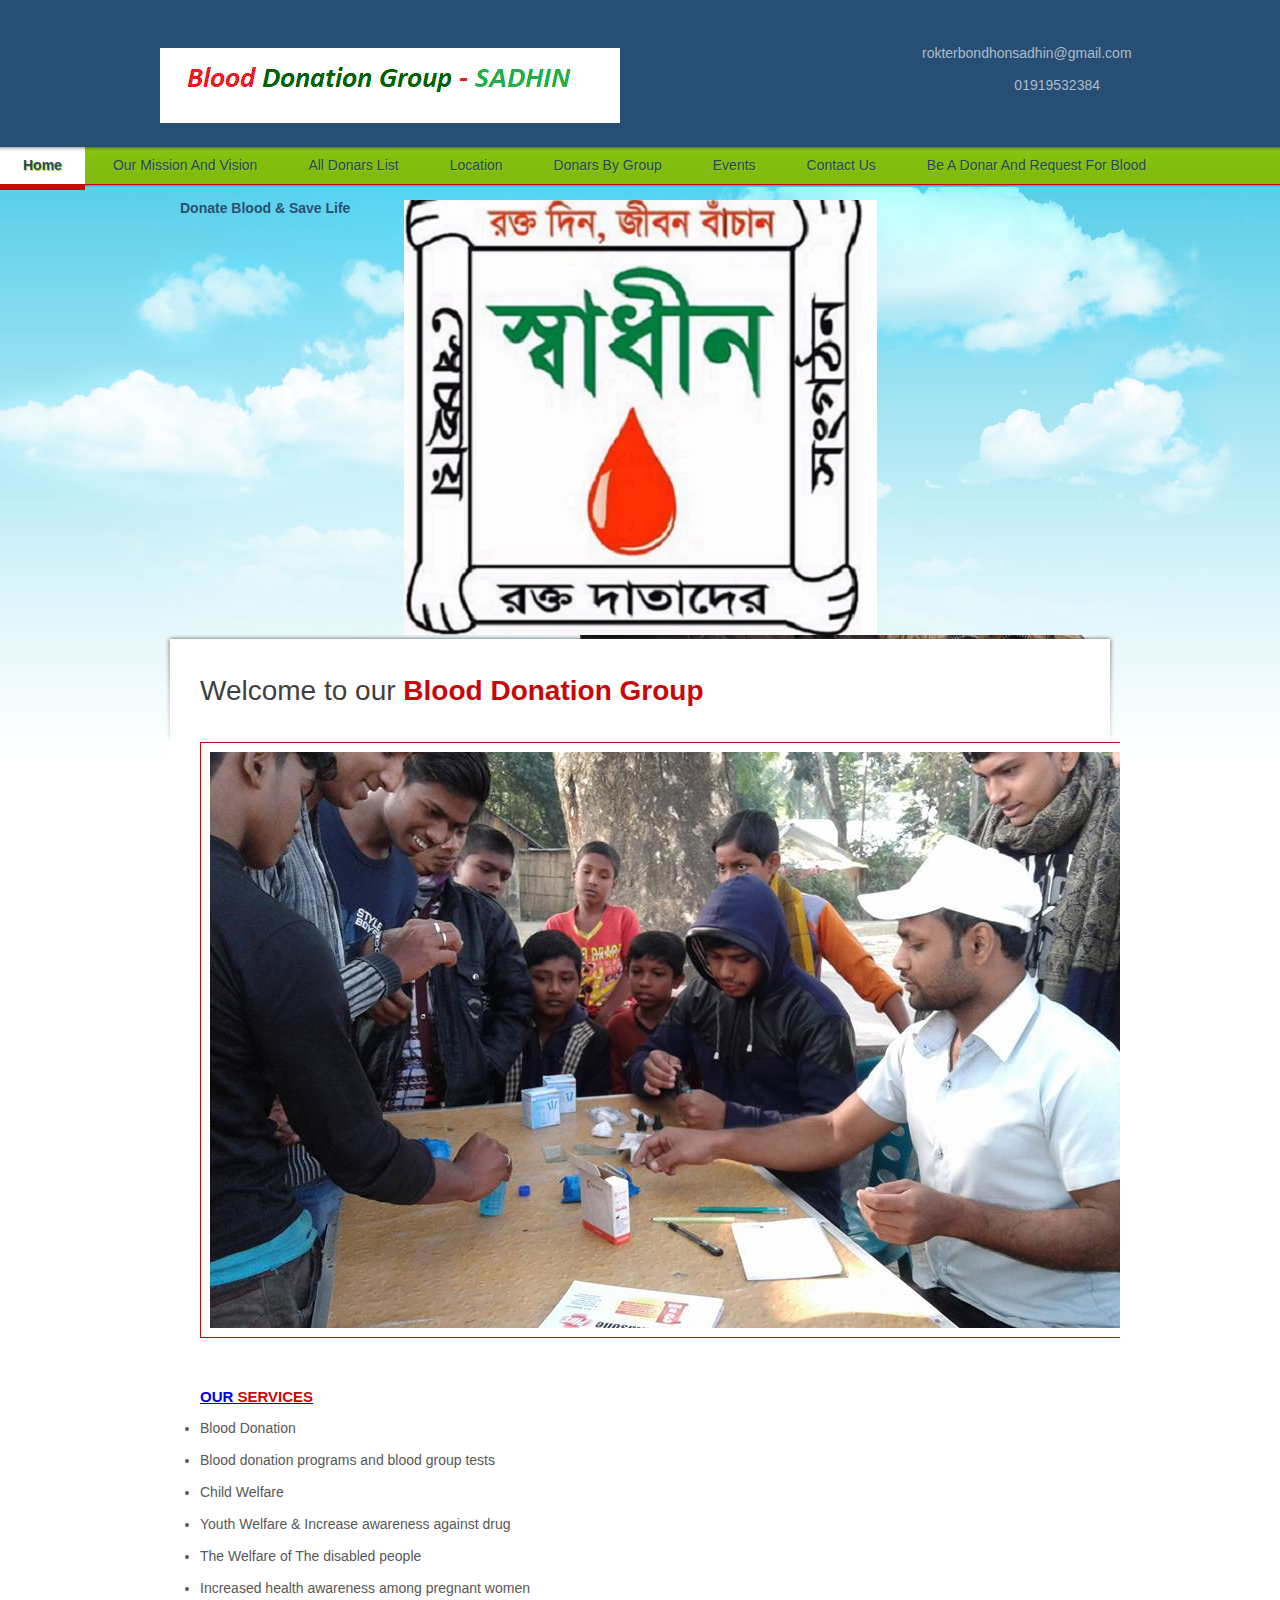
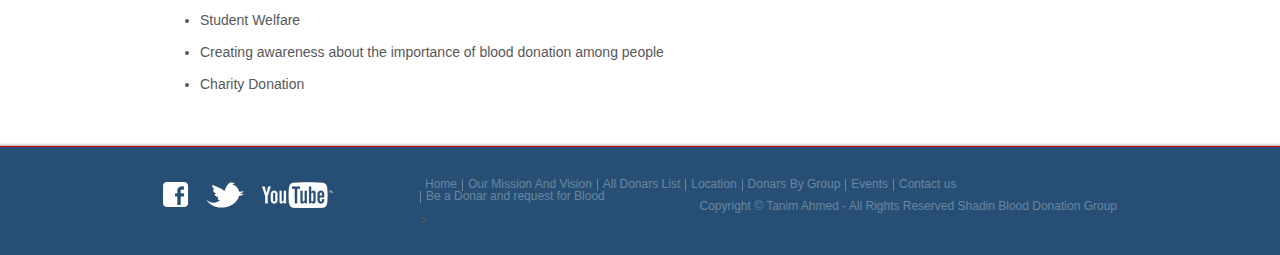
<file: index.html>
<!DOCTYPE html>
<html>
<head>
<title>Shadin</title>
<meta charset="UTF-8" />
<link rel="stylesheet" type="text/css" href="styles/style.css" />
<!--[if IE 6]><link rel="stylesheet" type="text/css" href="styles/ie6.css" /><![endif]-->
</head>
<body>
<div id="page">
  <div id="header">
    <div id="section">
      <div><a href="index.html"><img src="images/logo.gif" alt="" /></a></div>
      <span>rokterbondhonsadhin@gmail.com <br />
      <br />
      01919532384</span> </div>
       <ul>
    <li class="current"><a href="index.html">Home</a></li>
      <li><a href="about.html">Our Mission And Vision</a></li>
      <li><a href="admissions.html">All Donars List</a></li>
      <li><a href="https://www.google.com/maps/place/SADHIN+FOUNDATION/@23.7753704,89.209388,15z/data=!4m5!3m4!1s0x0:0x7da5195e193fec48!8m2!3d23.7753704!4d89.209388">Location</a></li>
      <li><a href="blog.html"> Donars By Group</a></li>
      <li><a href="school-calendar.html">Events</a></li>
      <li><a href="contact-us.html">Contact us</a></li>
       
     
      <li><a href="http://localhost/aviation-school/web/loginform.inc.php">Be a Donar and request for Blood</a></li>
    </ul>
    <div id="tagline">
      <div>
        
        <b>Donate Blood &amp; Save Life</b>
       
      </div>
    </div>
  </div>
  <div id="content">
    <div id="home">
      <div>
        <div id="aside">
          <div>
            <h1>Welcome to our <span class="last"> Blood Donation Group</span></h1>
            <a href="#"><img src="images/model1.jpg" alt="" /></a>
            
          </div>
          
          
              <h2><a href="#">Our <span class="last">Services</span></a></h2>
              <li>Blood Donation</li>
              <br>
                            <li>
Blood donation programs and blood group tests</li>
<br>

              <li>Child Welfare</li>
              <br>
                    
              <li>Youth Welfare &amp; Increase awareness against drug</li>
              <br>
                    
              <li>The Welfare of The disabled people</li>
              <br>
                    
              

<li>
Increased health awareness among pregnant women</li>
<br>

<li>Student Welfare</li>
<br>

<li>
Creating awareness about the importance of blood donation among people</li>
<br>

<li>Charity Donation</li>
          
          
        </div>
        <div id="calendar">
        
            
          </ul>
        </div>
      </div>
    </div>
  </div>
  <div id="footer">
    <div>
      <div id="connect"> <a href="https://web.facebook.com/groups/1028261377224594/?ref=bookmarks"><img src="images/icon-facebook.gif" alt="" /></a> <a href="#"><img src="images/icon-twitter.gif" alt="" /></a> <a href="https://www.youtube.com/channel/UCuwYW0XNXY97XgV87RcjawQ"><img src="images/icon-youtube.gif" alt="" /></a> </div>
      <div class="section">
       <ul>
    <li class="current"><a href="index.html">Home</a></li>
      <li><a href="about.html">Our Mission And Vision</a></li>
      <li><a href="admissions.html">All Donars List</a></li>
      <li><a href="https://www.google.com/maps/place/SADHIN+FOUNDATION/@23.7753704,89.209388,15z/data=!4m5!3m4!1s0x0:0x7da5195e193fec48!8m2!3d23.7753704!4d89.209388">Location</a></li>
      <li><a href="blog.html"> Donars By Group</a></li>
      <li><a href="school-calendar.html">Events</a></li>
      <li><a href="contact-us.html">Contact us</a></li>
       
      <li><a href="http://localhost/aviation-school/web/loginform.inc.php">Be a Donar and request for Blood</a></li>
    </ul>
       <p>Copyright &copy; <a href="#">Tanim Ahmed</a> - All Rights Reserved  <a target="_blank" href="www.shadinbloodgroup.com/">Shadin Blood Donation Group</a></p>>
      </div>
    </div>
  </div>
</div>
</body>
</html>
</file>
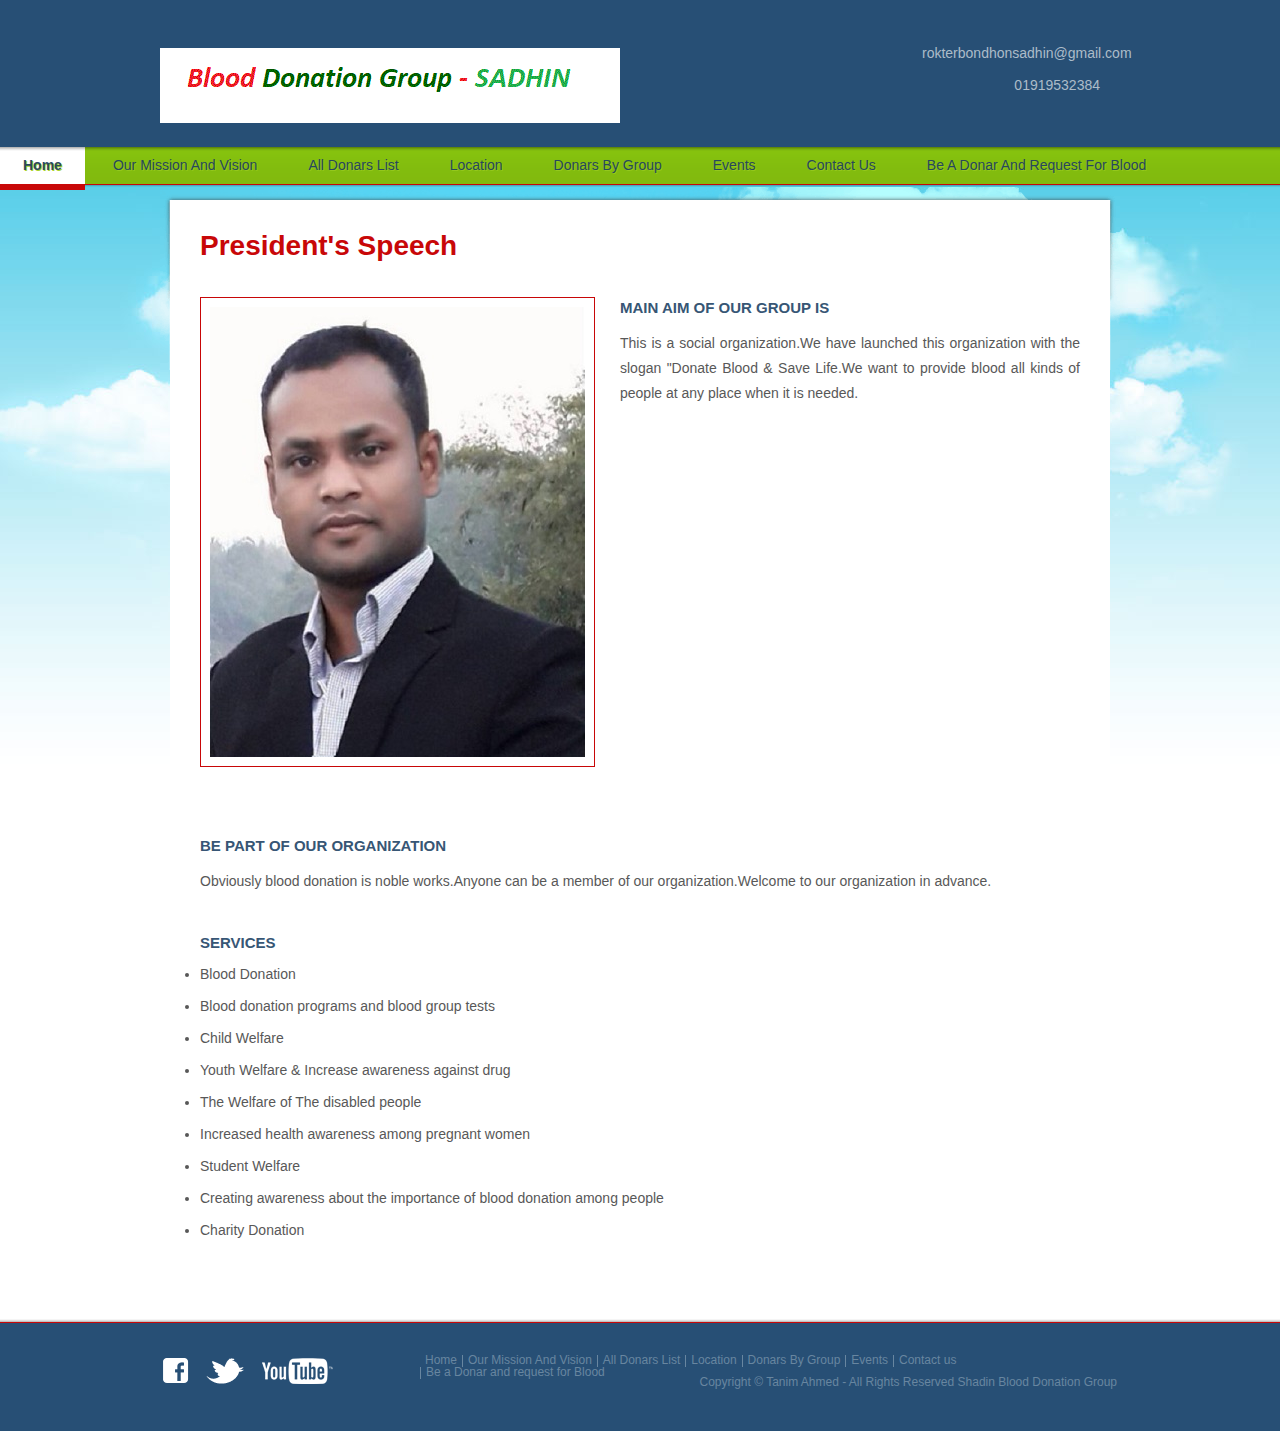
<file: about.html>
<!DOCTYPE html>
<html>
<head>
<title>Sadhin</title>
<meta charset="UTF-8" />
<link rel="stylesheet" type="text/css" href="styles/style.css" />
<!--[if IE 6]><link rel="stylesheet" type="text/css" href="styles/ie6.css" /><![endif]-->
</head>
<body>
<div id="page">
  <div id="header">
    <div id="section">
      <div><a href="index.html"><img src="images/logo.gif" alt="" /></a></div>
      <span>rokterbondhonsadhin@gmail.com <br />
      <br />
      01919532384</span> </div>
    <ul>
    <li class="current"><a href="index.html">Home</a></li>
      <li><a href="about.html">Our Mission And Vision</a></li>
      <li><a href="admissions.html">All Donars List</a></li>
      <li><a href="https://www.google.com/maps/place/SADHIN+FOUNDATION/@23.7753704,89.209388,15z/data=!4m5!3m4!1s0x0:0x7da5195e193fec48!8m2!3d23.7753704!4d89.209388">Location</a></li>
      <li><a href="blog.html"> Donars By Group</a></li>
      <li><a href="school-calendar.html">Events</a></li>
      <li><a href="contact-us.html">Contact us</a></li>
     
      <li><a href="http://localhost/aviation-school/web/loginform.inc.php">Be a Donar and request for Blood</a></li>
    </ul>
  </div>
  <div id="content">
    <div>
      <h3>President's Speech</h3>
      <div class="first"> <a href="#"><img src="images/model2.jpg" alt="" /></a>
        <h2>Main Aim Of Our Group is</h2>
        <p>This is a social organization.We have launched this organization with the slogan "Donate Blood &amp; Save Life.We want to provide blood all kinds of people at any place when it is needed.</p>
      </div>
      <div>
        
      </div>
      <div>
        <h2>Be Part of Our Organization</h2>
        <p>Obviously blood donation is noble works.Anyone can be a member of our organization.Welcome to our organization in advance.</p>
      </div>
      <div>
        <h2> Services</h2>
         <li>Blood Donation</li>
              <br>
                            <li>
Blood donation programs and blood group tests</li>
<br>

              <li>Child Welfare</li>
              <br>
                    
              <li>Youth Welfare &amp; Increase awareness against drug</li>
              <br>
                    
              <li>The Welfare of The disabled people</li>
              <br>
                    
              

<li>
Increased health awareness among pregnant women</li>
<br>

<li>Student Welfare</li>
<br>

<li>
Creating awareness about the importance of blood donation among people</li>
<br>

<li>Charity Donation</li>
      </div>
    </div>
  </div>
  <div id="footer">
    <div>
      <div id="connect"> <a href="https://web.facebook.com/groups/1028261377224594/?ref=bookmarks"><img src="images/icon-facebook.gif" alt="" /></a> <a href="#"><img src="images/icon-twitter.gif" alt="" /></a> <a href="https://www.youtube.com/channel/UCuwYW0XNXY97XgV87RcjawQ"><img src="images/icon-youtube.gif" alt="" /></a> </div>
      <div class="section">
        <ul>
    <li class="current"><a href="index.html">Home</a></li>
      <li><a href="about.html">Our Mission And Vision</a></li>
      <li><a href="admissions.html">All Donars List</a></li>
      <li><a href="https://www.google.com/maps/place/SADHIN+FOUNDATION/@23.7753704,89.209388,15z/data=!4m5!3m4!1s0x0:0x7da5195e193fec48!8m2!3d23.7753704!4d89.209388">Location</a></li>
      <li><a href="blog.html"> Donars By Group</a></li>
      <li><a href="school-calendar.html">Events</a></li>
      <li><a href="contact-us.html">Contact us</a></li>
       
      
      <li><a href="http://localhost/aviation-school/web/loginform.inc.php">Be a Donar and request for Blood</a></li>
    </ul>
       <p>Copyright &copy; <a href="#">Tanim Ahmed</a> - All Rights Reserved  <a target="_blank" href="www.shadinbloodgroup.com/">Shadin Blood Donation Group</a></p>

      </div>
    </div>
  </div>
</div>
</body>
</html>
</file>
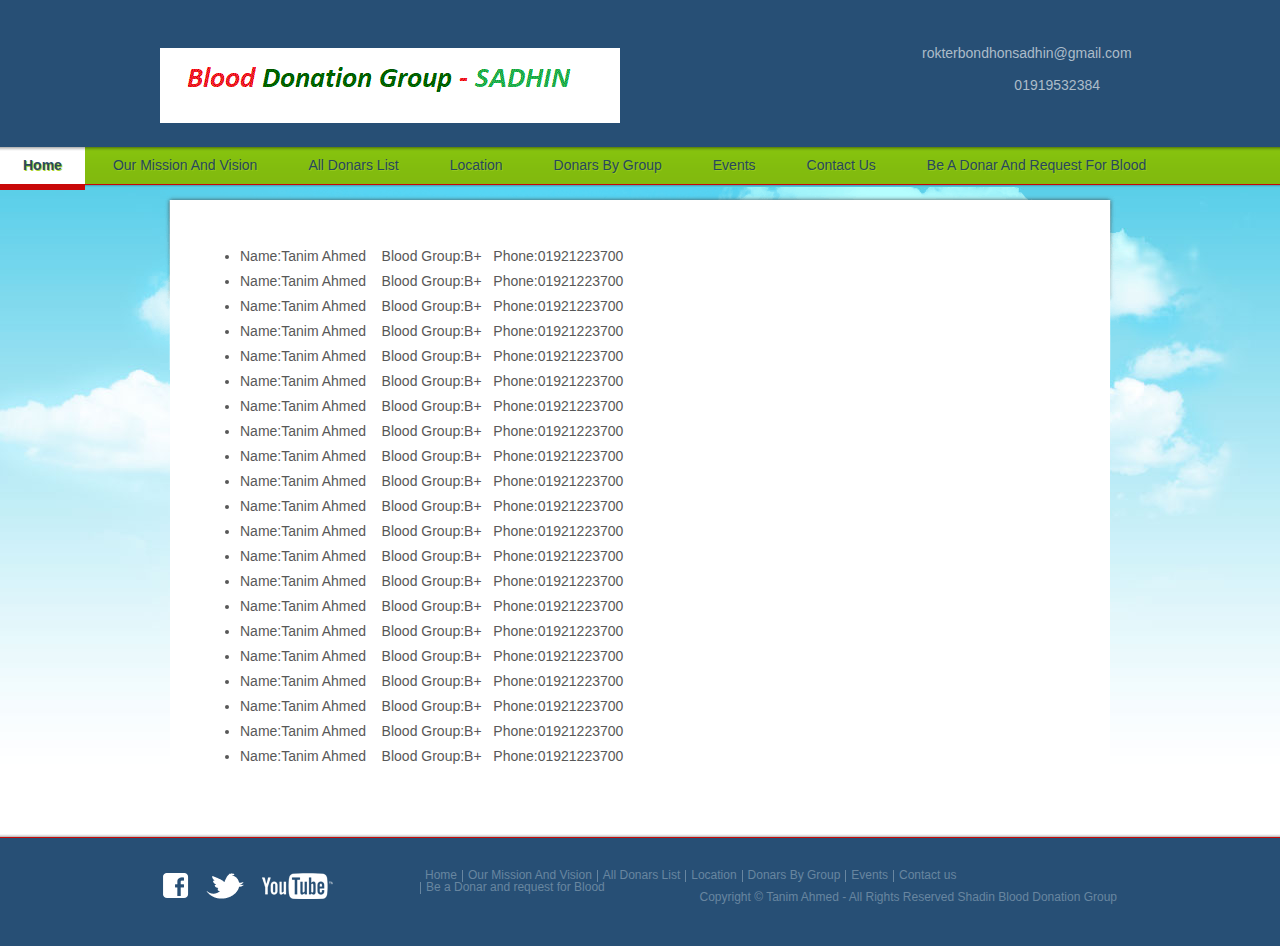
<file: admissions.html>
<!DOCTYPE html>
<html>
<head>
<title>Sadhin</title>
<meta charset="UTF-8" />
<link rel="stylesheet" type="text/css" href="styles/style.css" />
<!--[if IE 6]><link rel="stylesheet" type="text/css" href="styles/ie6.css" /><![endif]-->
</head>
<body>
<div id="page">
  <div id="header">
    <div id="section">
      <div><a href="index.html"><img src="images/logo.gif" alt="" /></a></div>
      <span>rokterbondhonsadhin@gmail.com <br />
      <br />
      01919532384</span> </div>
      <ul>
    <li class="current"><a href="index.html">Home</a></li>
      <li><a href="about.html">Our Mission And Vision</a></li>
      <li><a href="admissions.html">All Donars List</a></li>
      <li><a href="https://www.google.com/maps/place/SADHIN+FOUNDATION/@23.7753704,89.209388,15z/data=!4m5!3m4!1s0x0:0x7da5195e193fec48!8m2!3d23.7753704!4d89.209388">Location</a></li>
      <li><a href="blog.html"> Donars By Group</a></li>
      <li><a href="school-calendar.html">Events</a></li>
      <li><a href="contact-us.html">Contact us</a></li>
      
      <li><a href="http://localhost/aviation-school/TanimWeb/loginform.inc.php">Be a Donar and request for Blood</a></li>
    </ul>
  </div>
  <div id="content">
    <div>
      <ul>
      <li><p>Name:Tanim Ahmed &nbsp;&nbsp;  Blood Group:B+  &nbsp;&nbsp;Phone:01921223700</p></li>
      <li><p>Name:Tanim Ahmed &nbsp;&nbsp;  Blood Group:B+  &nbsp;&nbsp;Phone:01921223700</p></li>
      <li><p>Name:Tanim Ahmed &nbsp;&nbsp;  Blood Group:B+  &nbsp;&nbsp;Phone:01921223700</p></li>
      <li><p>Name:Tanim Ahmed &nbsp;&nbsp;  Blood Group:B+  &nbsp;&nbsp;Phone:01921223700</p></li>
      <li><p>Name:Tanim Ahmed &nbsp;&nbsp;  Blood Group:B+  &nbsp;&nbsp;Phone:01921223700</p></li>
      <li><p>Name:Tanim Ahmed &nbsp;&nbsp;  Blood Group:B+  &nbsp;&nbsp;Phone:01921223700</p></li>
      <li><p>Name:Tanim Ahmed &nbsp;&nbsp;  Blood Group:B+  &nbsp;&nbsp;Phone:01921223700</p></li>
      <li><p>Name:Tanim Ahmed &nbsp;&nbsp;  Blood Group:B+  &nbsp;&nbsp;Phone:01921223700</p></li>
      <li><p>Name:Tanim Ahmed &nbsp;&nbsp;  Blood Group:B+  &nbsp;&nbsp;Phone:01921223700</p></li>
      <li><p>Name:Tanim Ahmed &nbsp;&nbsp;  Blood Group:B+  &nbsp;&nbsp;Phone:01921223700</p></li>
      <li><p>Name:Tanim Ahmed &nbsp;&nbsp;  Blood Group:B+  &nbsp;&nbsp;Phone:01921223700</p></li>
      <li><p>Name:Tanim Ahmed &nbsp;&nbsp;  Blood Group:B+  &nbsp;&nbsp;Phone:01921223700</p></li>
      <li><p>Name:Tanim Ahmed &nbsp;&nbsp;  Blood Group:B+  &nbsp;&nbsp;Phone:01921223700</p></li>
      <li><p>Name:Tanim Ahmed &nbsp;&nbsp;  Blood Group:B+  &nbsp;&nbsp;Phone:01921223700</p></li>
      <li><p>Name:Tanim Ahmed &nbsp;&nbsp;  Blood Group:B+  &nbsp;&nbsp;Phone:01921223700</p></li>
      <li><p>Name:Tanim Ahmed &nbsp;&nbsp;  Blood Group:B+  &nbsp;&nbsp;Phone:01921223700</p></li>
      <li><p>Name:Tanim Ahmed &nbsp;&nbsp;  Blood Group:B+  &nbsp;&nbsp;Phone:01921223700</p></li>
      <li><p>Name:Tanim Ahmed &nbsp;&nbsp;  Blood Group:B+  &nbsp;&nbsp;Phone:01921223700</p></li>
      <li><p>Name:Tanim Ahmed &nbsp;&nbsp;  Blood Group:B+  &nbsp;&nbsp;Phone:01921223700</p></li>
      <li><p>Name:Tanim Ahmed &nbsp;&nbsp;  Blood Group:B+  &nbsp;&nbsp;Phone:01921223700</p></li>
      <li><p>Name:Tanim Ahmed &nbsp;&nbsp;  Blood Group:B+  &nbsp;&nbsp;Phone:01921223700</p></li>

      
     <ul>
      </div>
    </div>
  </div>
  <div id="footer">
    <div>
      <div id="connect"> <a href="https://web.facebook.com/groups/1028261377224594/?ref=bookmarks"><img src="images/icon-facebook.gif" alt="" /></a> <a href="#"><img src="images/icon-twitter.gif" alt="" /></a> <a href="https://www.youtube.com/channel/UCuwYW0XNXY97XgV87RcjawQ"><img src="images/icon-youtube.gif" alt="" /></a> </div>
      <div class="section">
       <ul>
    <li class="current"><a href="index.html">Home</a></li>
      <li><a href="about.html">Our Mission And Vision</a></li>
      <li><a href="admissions.html">All Donars List</a></li>
      <li><a href="https://www.google.com/maps/place/SADHIN+FOUNDATION/@23.7753704,89.209388,15z/data=!4m5!3m4!1s0x0:0x7da5195e193fec48!8m2!3d23.7753704!4d89.209388">Location</a></li>
      <li><a href="blog.html"> Donars By Group</a></li>
      <li><a href="school-calendar.html">Events</a></li>
      <li><a href="contact-us.html">Contact us</a></li>
             <li><a href="http://localhost/aviation-school/web/loginform.inc.php">Be a Donar and request for Blood</a></li>
    </ul>
      <p>Copyright &copy; <a href="#">Tanim Ahmed</a> - All Rights Reserved  <a target="_blank" href="www.shadinbloodgroup.com/">Shadin Blood Donation Group</a></p>
      </div>
    </div>
  </div>
</div>
</body>
</html>
</file>
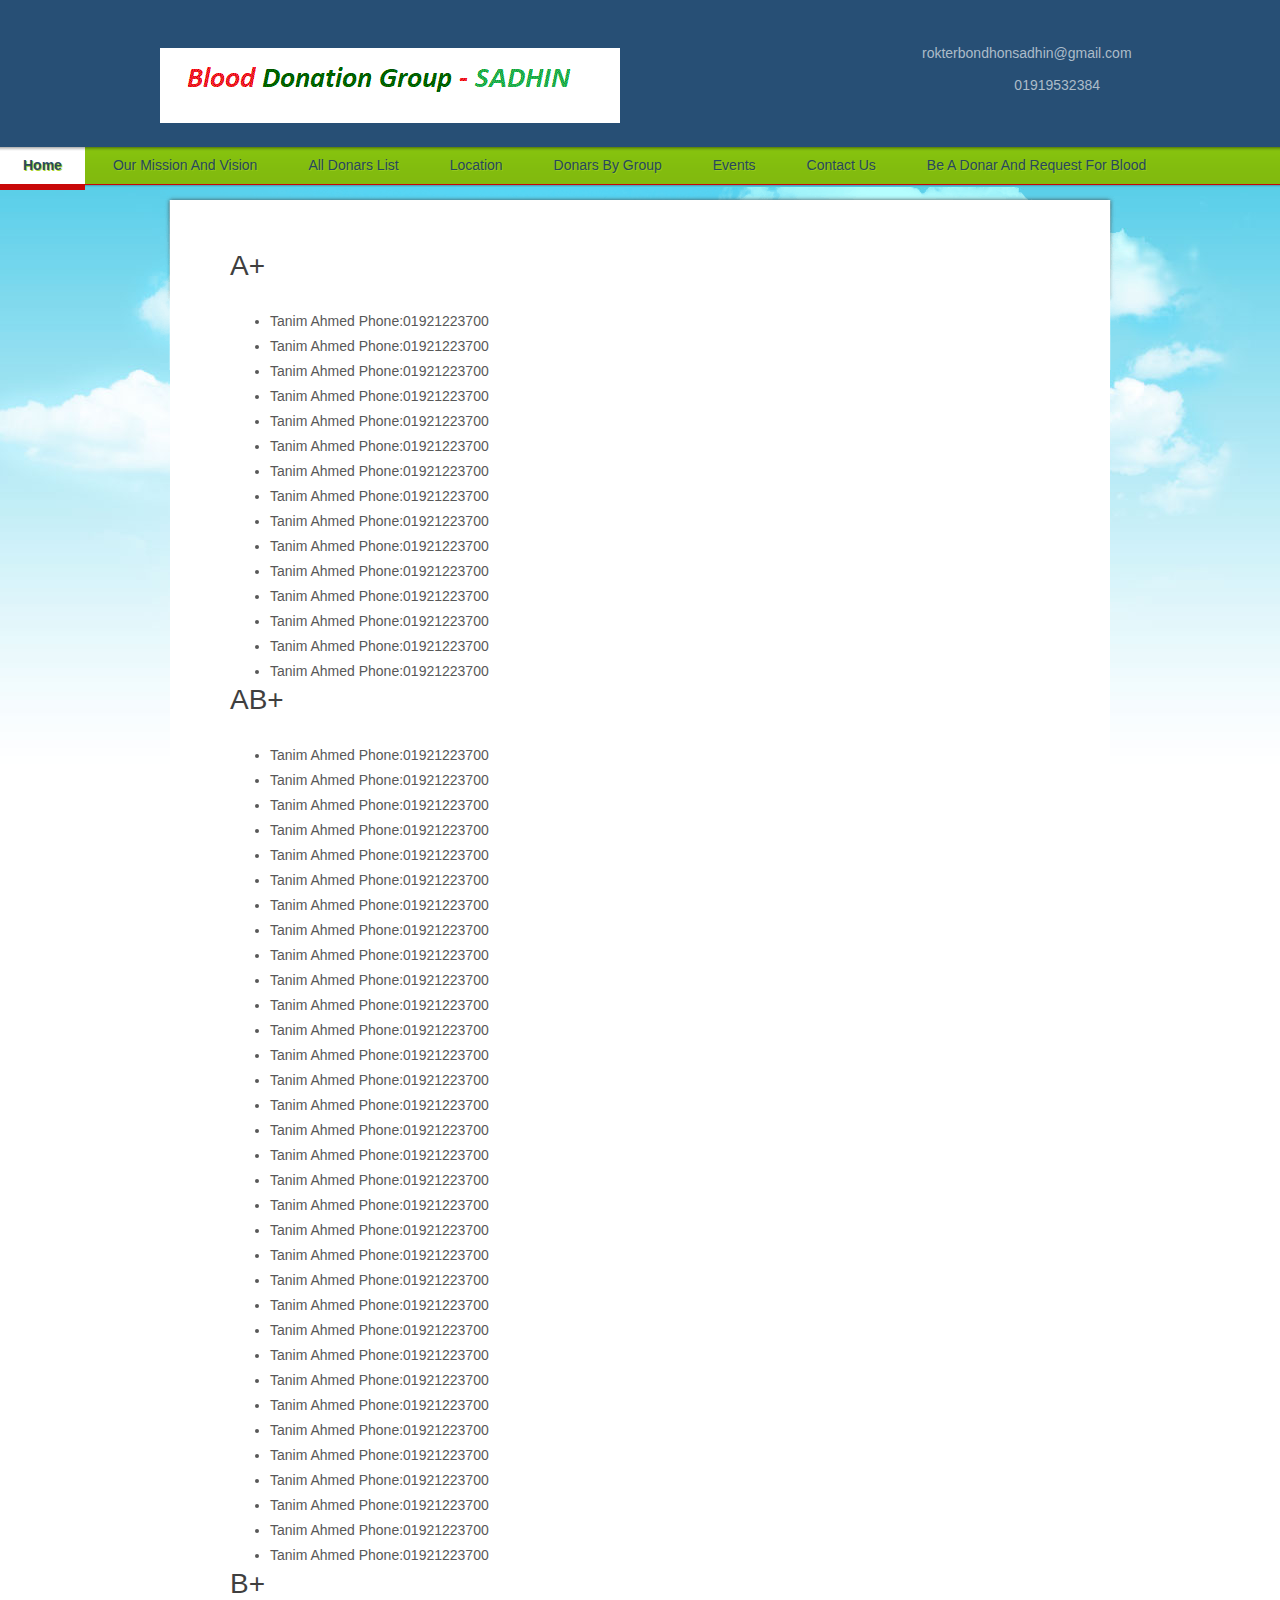
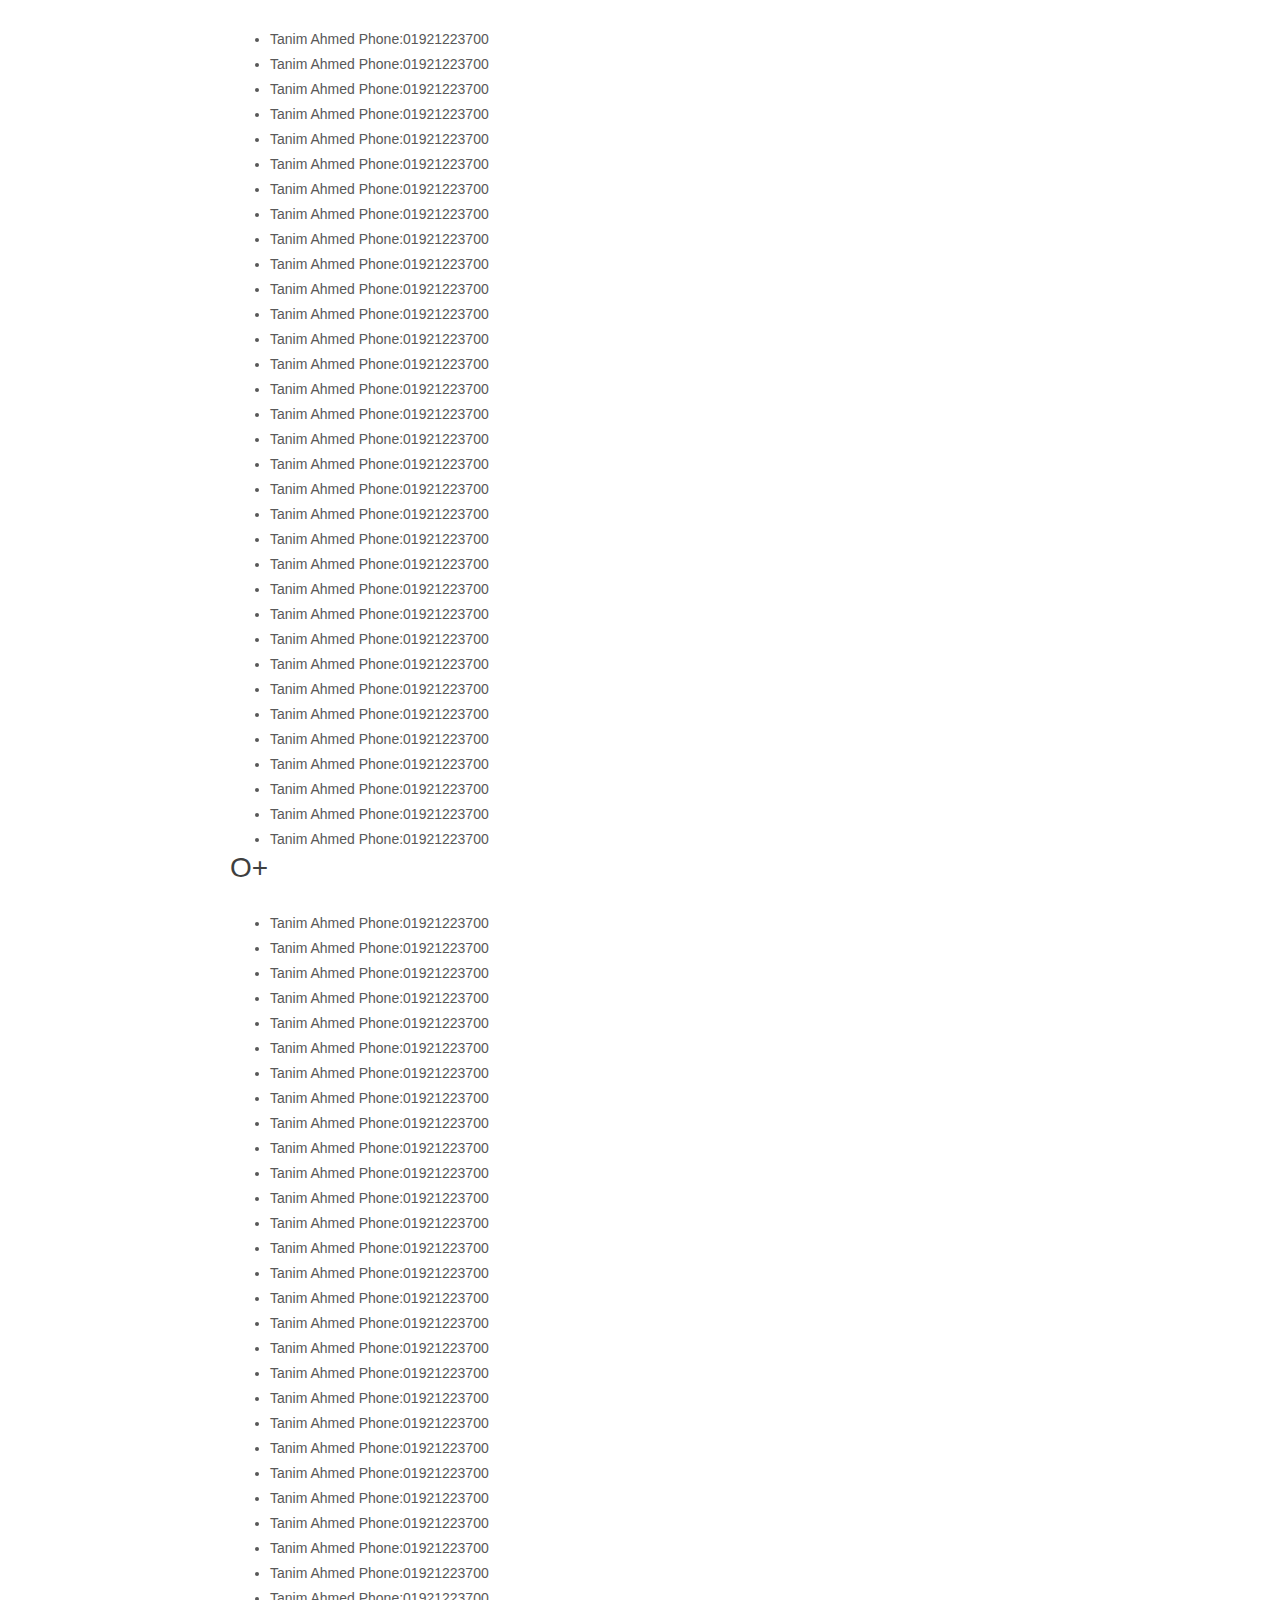
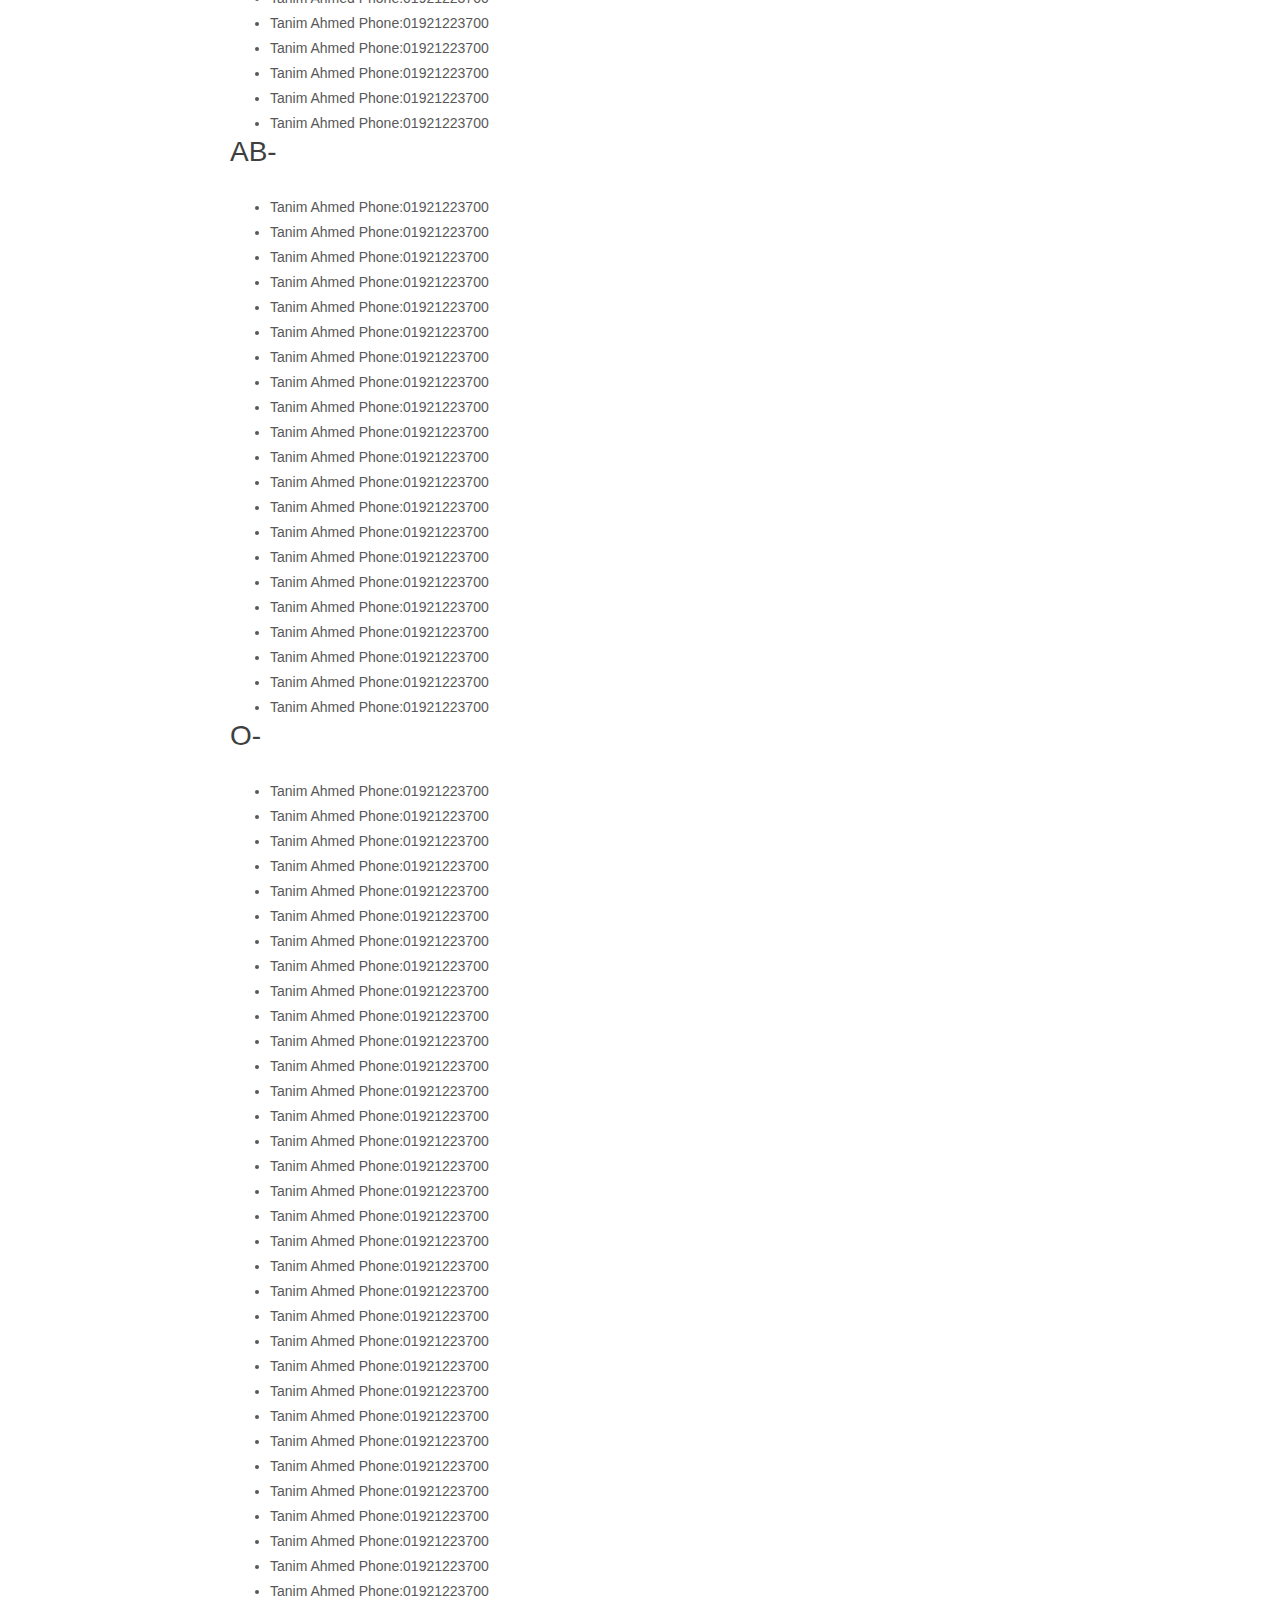
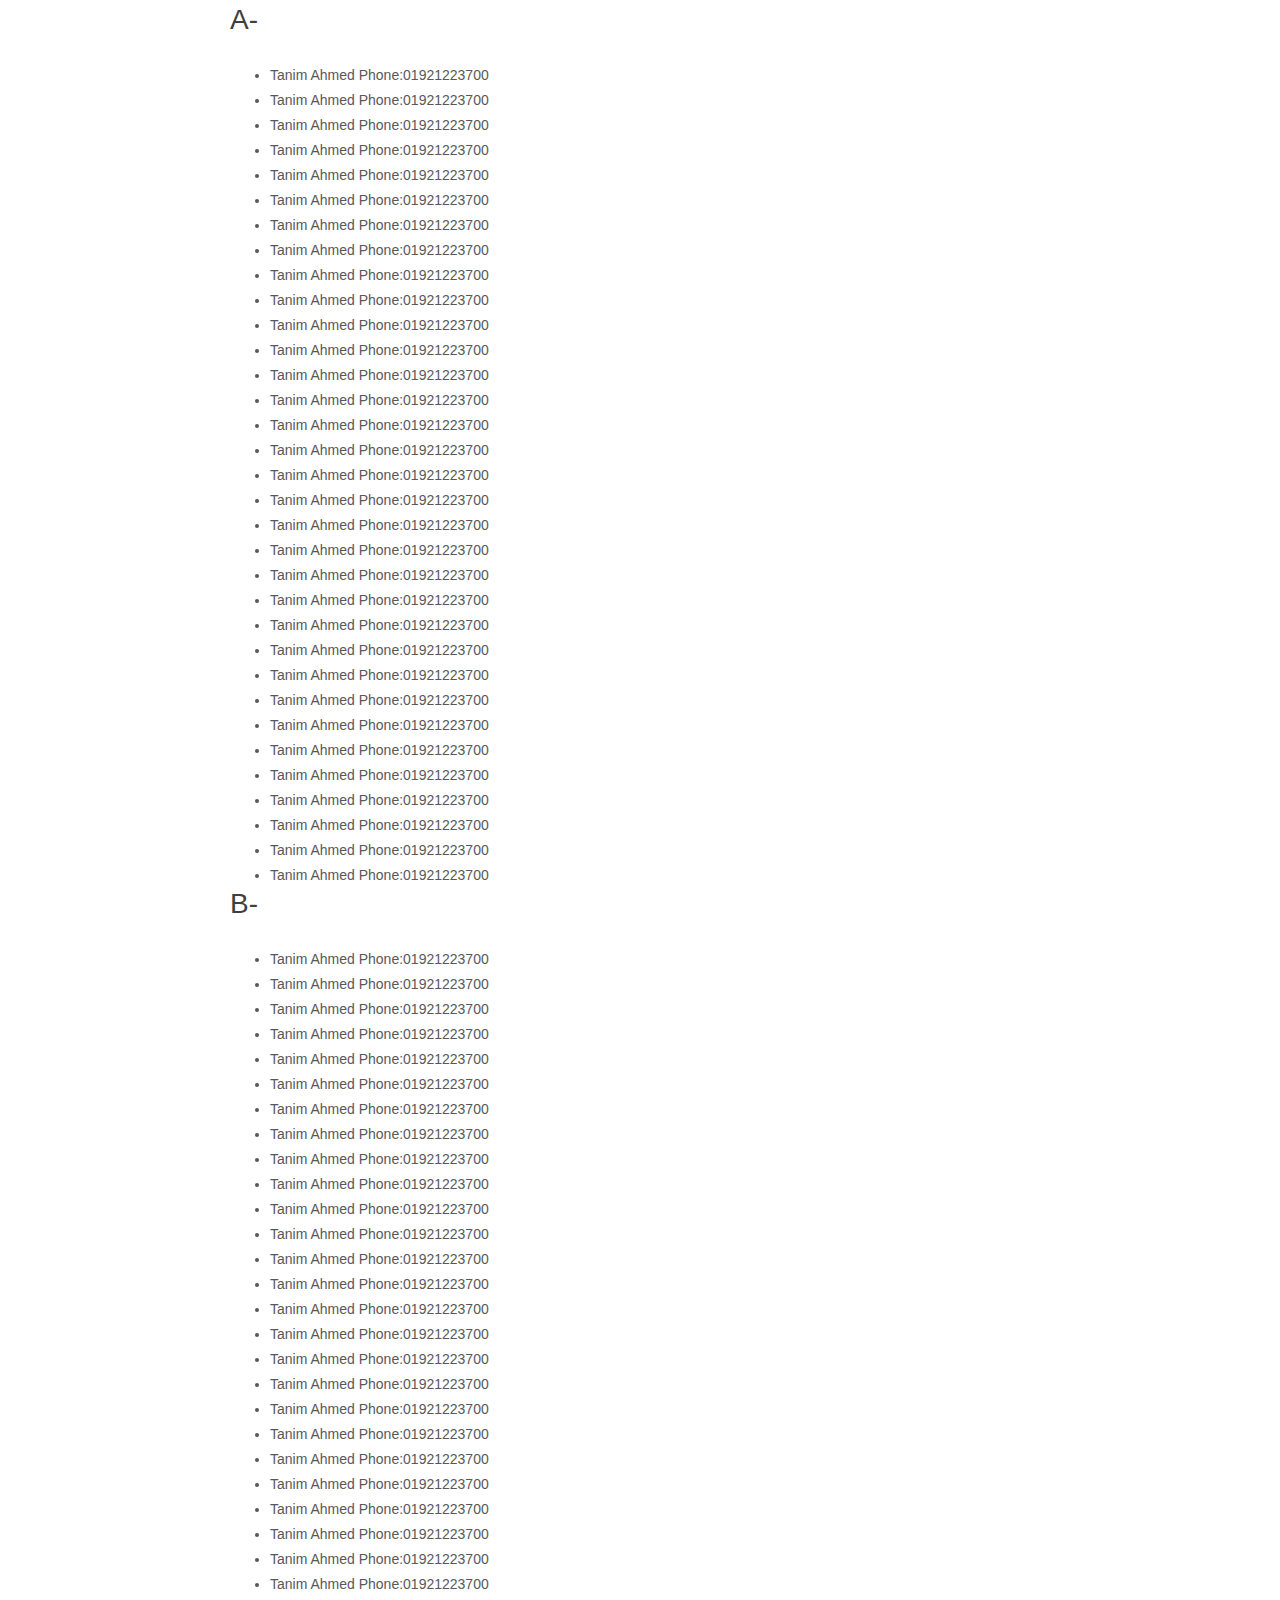
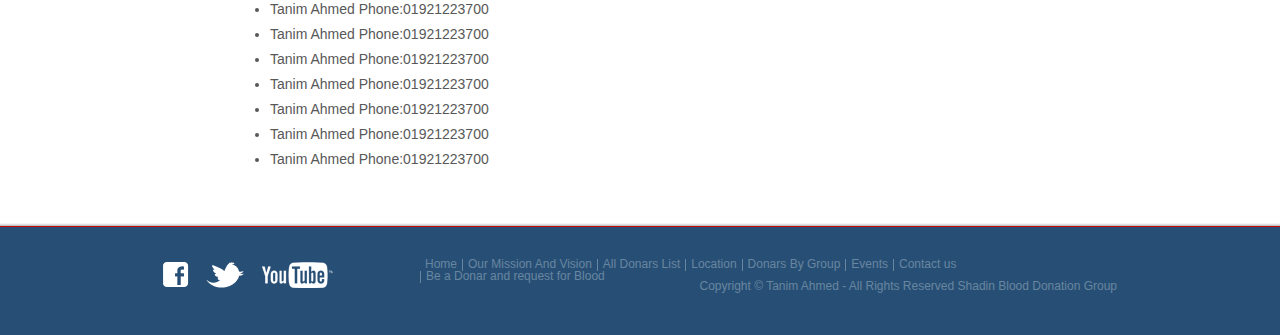
<file: blog.html>
<!DOCTYPE html>
<html>
<head>
<title>Sadhin</title>
<meta charset="UTF-8" />
<link rel="stylesheet" type="text/css" href="styles/style.css" />
<!--[if IE 6]><link rel="stylesheet" type="text/css" href="styles/ie6.css" /><![endif]-->
</head>
<body>
<div id="page">
  <div id="header">
    <div id="section">
      <div><a href="index.html"><img src="images/logo.gif" alt="" /></a></div>
      <span>rokterbondhonsadhin@gmail.com <br />
      <br />
      01919532384</span> </div>
      <ul>
    <li class="current"><a href="index.html">Home</a></li>
      <li><a href="about.html">Our Mission And Vision</a></li>
      <li><a href="admissions.html">All Donars List</a></li>
      <li><a href="https://www.google.com/maps/place/SADHIN+FOUNDATION/@23.7753704,89.209388,15z/data=!4m5!3m4!1s0x0:0x7da5195e193fec48!8m2!3d23.7753704!4d89.209388">Location</a></li>
      <li><a href="blog.html"> Donars By Group</a></li>
      <li><a href="school-calendar.html">Events</a></li>
      <li><a href="contact-us.html">Contact us</a></li>
      
      <li><a href="http://localhost/aviation-school/web/loginform.inc.php">Be a Donar and request for Blood</a></li>
    </ul>
  </div>
  <div id="content">
    <div>

      <div class="section">
        <div id="aside">
          
        </div>
        <div id="sidebar">
          
        
            <h1>A+</h1>
            <ul>
              <li><p>Tanim Ahmed Phone:01921223700</p></li>
              <li><p>Tanim Ahmed Phone:01921223700</p></li>
              <li><p>Tanim Ahmed Phone:01921223700</p></li>
              <li><p>Tanim Ahmed Phone:01921223700</p></li>
              <li><p>Tanim Ahmed Phone:01921223700</p></li>
              <li><p>Tanim Ahmed Phone:01921223700</p></li>
              <li><p>Tanim Ahmed Phone:01921223700</p></li>
              <li><p>Tanim Ahmed Phone:01921223700</p></li>
              <li><p>Tanim Ahmed Phone:01921223700</p></li>

              <li><p>Tanim Ahmed Phone:01921223700</p></li>
              <li><p>Tanim Ahmed Phone:01921223700</p></li>
              <li><p>Tanim Ahmed Phone:01921223700</p></li>
              <li><p>Tanim Ahmed Phone:01921223700</p></li>
              <li><p>Tanim Ahmed Phone:01921223700</p></li>
              <li><p>Tanim Ahmed Phone:01921223700</p></li>


            </ul>
            <h1>AB+</h1>
             <ul>
              <li><p>Tanim Ahmed Phone:01921223700</p></li>
              <li><p>Tanim Ahmed Phone:01921223700</p></li>
              <li><p>Tanim Ahmed Phone:01921223700</p></li>
               <li><p>Tanim Ahmed Phone:01921223700</p></li>
              <li><p>Tanim Ahmed Phone:01921223700</p></li>
              <li><p>Tanim Ahmed Phone:01921223700</p></li>
              <li><p>Tanim Ahmed Phone:01921223700</p></li>
              <li><p>Tanim Ahmed Phone:01921223700</p></li>
              <li><p>Tanim Ahmed Phone:01921223700</p></li>
              <li><p>Tanim Ahmed Phone:01921223700</p></li>
              <li><p>Tanim Ahmed Phone:01921223700</p></li>
              <li><p>Tanim Ahmed Phone:01921223700</p></li>

              <li><p>Tanim Ahmed Phone:01921223700</p></li>
              <li><p>Tanim Ahmed Phone:01921223700</p></li>
              <li><p>Tanim Ahmed Phone:01921223700</p></li>
              <li><p>Tanim Ahmed Phone:01921223700</p></li>
              <li><p>Tanim Ahmed Phone:01921223700</p></li>
              <li><p>Tanim Ahmed Phone:01921223700</p></li>
               <li><p>Tanim Ahmed Phone:01921223700</p></li>
              <li><p>Tanim Ahmed Phone:01921223700</p></li>
              <li><p>Tanim Ahmed Phone:01921223700</p></li>
              <li><p>Tanim Ahmed Phone:01921223700</p></li>
              <li><p>Tanim Ahmed Phone:01921223700</p></li>
              <li><p>Tanim Ahmed Phone:01921223700</p></li>
              <li><p>Tanim Ahmed Phone:01921223700</p></li>
              <li><p>Tanim Ahmed Phone:01921223700</p></li>
              <li><p>Tanim Ahmed Phone:01921223700</p></li>

              <li><p>Tanim Ahmed Phone:01921223700</p></li>
              <li><p>Tanim Ahmed Phone:01921223700</p></li>
              <li><p>Tanim Ahmed Phone:01921223700</p></li>
              <li><p>Tanim Ahmed Phone:01921223700</p></li>
              <li><p>Tanim Ahmed Phone:01921223700</p></li>
              <li><p>Tanim Ahmed Phone:01921223700</p></li>


            </ul>
            <h1>B+</h1>
             <ul>
              <li><p>Tanim Ahmed Phone:01921223700</p></li>
              <li><p>Tanim Ahmed Phone:01921223700</p></li>
              <li><p>Tanim Ahmed Phone:01921223700</p></li>
               <li><p>Tanim Ahmed Phone:01921223700</p></li>
              <li><p>Tanim Ahmed Phone:01921223700</p></li>
              <li><p>Tanim Ahmed Phone:01921223700</p></li>
              <li><p>Tanim Ahmed Phone:01921223700</p></li>
              <li><p>Tanim Ahmed Phone:01921223700</p></li>
              <li><p>Tanim Ahmed Phone:01921223700</p></li>
              <li><p>Tanim Ahmed Phone:01921223700</p></li>
              <li><p>Tanim Ahmed Phone:01921223700</p></li>
              <li><p>Tanim Ahmed Phone:01921223700</p></li>

              <li><p>Tanim Ahmed Phone:01921223700</p></li>
              <li><p>Tanim Ahmed Phone:01921223700</p></li>
              <li><p>Tanim Ahmed Phone:01921223700</p></li>
              <li><p>Tanim Ahmed Phone:01921223700</p></li>
              <li><p>Tanim Ahmed Phone:01921223700</p></li>
              <li><p>Tanim Ahmed Phone:01921223700</p></li>
               <li><p>Tanim Ahmed Phone:01921223700</p></li>
              <li><p>Tanim Ahmed Phone:01921223700</p></li>
              <li><p>Tanim Ahmed Phone:01921223700</p></li>
              <li><p>Tanim Ahmed Phone:01921223700</p></li>
              <li><p>Tanim Ahmed Phone:01921223700</p></li>
              <li><p>Tanim Ahmed Phone:01921223700</p></li>
              <li><p>Tanim Ahmed Phone:01921223700</p></li>
              <li><p>Tanim Ahmed Phone:01921223700</p></li>
              <li><p>Tanim Ahmed Phone:01921223700</p></li>

              <li><p>Tanim Ahmed Phone:01921223700</p></li>
              <li><p>Tanim Ahmed Phone:01921223700</p></li>
              <li><p>Tanim Ahmed Phone:01921223700</p></li>
              <li><p>Tanim Ahmed Phone:01921223700</p></li>
              <li><p>Tanim Ahmed Phone:01921223700</p></li>
              <li><p>Tanim Ahmed Phone:01921223700</p></li>

            </ul>


            <h1>O+</h1>
             <ul>
              <li><p>Tanim Ahmed Phone:01921223700</p></li>
              <li><p>Tanim Ahmed Phone:01921223700</p></li>
              <li><p>Tanim Ahmed Phone:01921223700</p></li>
               <li><p>Tanim Ahmed Phone:01921223700</p></li>
              <li><p>Tanim Ahmed Phone:01921223700</p></li>
              <li><p>Tanim Ahmed Phone:01921223700</p></li>
              <li><p>Tanim Ahmed Phone:01921223700</p></li>
              <li><p>Tanim Ahmed Phone:01921223700</p></li>
              <li><p>Tanim Ahmed Phone:01921223700</p></li>
              <li><p>Tanim Ahmed Phone:01921223700</p></li>
              <li><p>Tanim Ahmed Phone:01921223700</p></li>
              <li><p>Tanim Ahmed Phone:01921223700</p></li>

              <li><p>Tanim Ahmed Phone:01921223700</p></li>
              <li><p>Tanim Ahmed Phone:01921223700</p></li>
              <li><p>Tanim Ahmed Phone:01921223700</p></li>
              <li><p>Tanim Ahmed Phone:01921223700</p></li>
              <li><p>Tanim Ahmed Phone:01921223700</p></li>
              <li><p>Tanim Ahmed Phone:01921223700</p></li>
               <li><p>Tanim Ahmed Phone:01921223700</p></li>
              <li><p>Tanim Ahmed Phone:01921223700</p></li>
              <li><p>Tanim Ahmed Phone:01921223700</p></li>
              <li><p>Tanim Ahmed Phone:01921223700</p></li>
              <li><p>Tanim Ahmed Phone:01921223700</p></li>
              <li><p>Tanim Ahmed Phone:01921223700</p></li>
              <li><p>Tanim Ahmed Phone:01921223700</p></li>
              <li><p>Tanim Ahmed Phone:01921223700</p></li>
              <li><p>Tanim Ahmed Phone:01921223700</p></li>

              <li><p>Tanim Ahmed Phone:01921223700</p></li>
              <li><p>Tanim Ahmed Phone:01921223700</p></li>
              <li><p>Tanim Ahmed Phone:01921223700</p></li>
              <li><p>Tanim Ahmed Phone:01921223700</p></li>
              <li><p>Tanim Ahmed Phone:01921223700</p></li>
              <li><p>Tanim Ahmed Phone:01921223700</p></li>

            </ul>


          

            <h1>AB-</h1>
             <ul>
              <li><p>Tanim Ahmed Phone:01921223700</p></li>
              <li><p>Tanim Ahmed Phone:01921223700</p></li>
              <li><p>Tanim Ahmed Phone:01921223700</p></li>
              <li><p>Tanim Ahmed Phone:01921223700</p></li>
              <li><p>Tanim Ahmed Phone:01921223700</p></li>
              <li><p>Tanim Ahmed Phone:01921223700</p></li>
 <li><p>Tanim Ahmed Phone:01921223700</p></li>
              <li><p>Tanim Ahmed Phone:01921223700</p></li>
              <li><p>Tanim Ahmed Phone:01921223700</p></li>
              <li><p>Tanim Ahmed Phone:01921223700</p></li>
              <li><p>Tanim Ahmed Phone:01921223700</p></li>
              <li><p>Tanim Ahmed Phone:01921223700</p></li>
              <li><p>Tanim Ahmed Phone:01921223700</p></li>
              <li><p>Tanim Ahmed Phone:01921223700</p></li>
              <li><p>Tanim Ahmed Phone:01921223700</p></li>

              <li><p>Tanim Ahmed Phone:01921223700</p></li>
              <li><p>Tanim Ahmed Phone:01921223700</p></li>
              <li><p>Tanim Ahmed Phone:01921223700</p></li>
              <li><p>Tanim Ahmed Phone:01921223700</p></li>
              <li><p>Tanim Ahmed Phone:01921223700</p></li>
              <li><p>Tanim Ahmed Phone:01921223700</p></li>
              



            </ul>


          


            <h1>O-</h1>
             <ul>
              <li><p>Tanim Ahmed Phone:01921223700</p></li>
              <li><p>Tanim Ahmed Phone:01921223700</p></li>
              <li><p>Tanim Ahmed Phone:01921223700</p></li>
               <li><p>Tanim Ahmed Phone:01921223700</p></li>
              <li><p>Tanim Ahmed Phone:01921223700</p></li>
              <li><p>Tanim Ahmed Phone:01921223700</p></li>
              <li><p>Tanim Ahmed Phone:01921223700</p></li>
              <li><p>Tanim Ahmed Phone:01921223700</p></li>
              <li><p>Tanim Ahmed Phone:01921223700</p></li>
              <li><p>Tanim Ahmed Phone:01921223700</p></li>
              <li><p>Tanim Ahmed Phone:01921223700</p></li>
              <li><p>Tanim Ahmed Phone:01921223700</p></li>

              <li><p>Tanim Ahmed Phone:01921223700</p></li>
              <li><p>Tanim Ahmed Phone:01921223700</p></li>
              <li><p>Tanim Ahmed Phone:01921223700</p></li>
              <li><p>Tanim Ahmed Phone:01921223700</p></li>
              <li><p>Tanim Ahmed Phone:01921223700</p></li>
              <li><p>Tanim Ahmed Phone:01921223700</p></li>
               <li><p>Tanim Ahmed Phone:01921223700</p></li>
              <li><p>Tanim Ahmed Phone:01921223700</p></li>
              <li><p>Tanim Ahmed Phone:01921223700</p></li>
              <li><p>Tanim Ahmed Phone:01921223700</p></li>
              <li><p>Tanim Ahmed Phone:01921223700</p></li>
              <li><p>Tanim Ahmed Phone:01921223700</p></li>
              <li><p>Tanim Ahmed Phone:01921223700</p></li>
              <li><p>Tanim Ahmed Phone:01921223700</p></li>
              <li><p>Tanim Ahmed Phone:01921223700</p></li>

              <li><p>Tanim Ahmed Phone:01921223700</p></li>
              <li><p>Tanim Ahmed Phone:01921223700</p></li>
              <li><p>Tanim Ahmed Phone:01921223700</p></li>
              <li><p>Tanim Ahmed Phone:01921223700</p></li>
              <li><p>Tanim Ahmed Phone:01921223700</p></li>
              <li><p>Tanim Ahmed Phone:01921223700</p></li>

            </ul>

            <h1>A-</h1>
             <ul>
              <li><p>Tanim Ahmed Phone:01921223700</p></li>
              <li><p>Tanim Ahmed Phone:01921223700</p></li>
              <li><p>Tanim Ahmed Phone:01921223700</p></li>
               <li><p>Tanim Ahmed Phone:01921223700</p></li>
              <li><p>Tanim Ahmed Phone:01921223700</p></li>
              <li><p>Tanim Ahmed Phone:01921223700</p></li>
              <li><p>Tanim Ahmed Phone:01921223700</p></li>
              <li><p>Tanim Ahmed Phone:01921223700</p></li>
              <li><p>Tanim Ahmed Phone:01921223700</p></li>
              <li><p>Tanim Ahmed Phone:01921223700</p></li>
              <li><p>Tanim Ahmed Phone:01921223700</p></li>
              <li><p>Tanim Ahmed Phone:01921223700</p></li>

              <li><p>Tanim Ahmed Phone:01921223700</p></li>
              <li><p>Tanim Ahmed Phone:01921223700</p></li>
              <li><p>Tanim Ahmed Phone:01921223700</p></li>
              <li><p>Tanim Ahmed Phone:01921223700</p></li>
              <li><p>Tanim Ahmed Phone:01921223700</p></li>
              <li><p>Tanim Ahmed Phone:01921223700</p></li>
               <li><p>Tanim Ahmed Phone:01921223700</p></li>
              <li><p>Tanim Ahmed Phone:01921223700</p></li>
              <li><p>Tanim Ahmed Phone:01921223700</p></li>
              <li><p>Tanim Ahmed Phone:01921223700</p></li>
              <li><p>Tanim Ahmed Phone:01921223700</p></li>
              <li><p>Tanim Ahmed Phone:01921223700</p></li>
              <li><p>Tanim Ahmed Phone:01921223700</p></li>
              <li><p>Tanim Ahmed Phone:01921223700</p></li>
              <li><p>Tanim Ahmed Phone:01921223700</p></li>

              <li><p>Tanim Ahmed Phone:01921223700</p></li>
              <li><p>Tanim Ahmed Phone:01921223700</p></li>
              <li><p>Tanim Ahmed Phone:01921223700</p></li>
              <li><p>Tanim Ahmed Phone:01921223700</p></li>
              <li><p>Tanim Ahmed Phone:01921223700</p></li>
              <li><p>Tanim Ahmed Phone:01921223700</p></li>

            </ul>


            <h1>B-</h1>
             <ul>
              <li><p>Tanim Ahmed Phone:01921223700</p></li>
              <li><p>Tanim Ahmed Phone:01921223700</p></li>
              <li><p>Tanim Ahmed Phone:01921223700</p></li>
               <li><p>Tanim Ahmed Phone:01921223700</p></li>
              <li><p>Tanim Ahmed Phone:01921223700</p></li>
              <li><p>Tanim Ahmed Phone:01921223700</p></li>
              <li><p>Tanim Ahmed Phone:01921223700</p></li>
              <li><p>Tanim Ahmed Phone:01921223700</p></li>
              <li><p>Tanim Ahmed Phone:01921223700</p></li>
              <li><p>Tanim Ahmed Phone:01921223700</p></li>
              <li><p>Tanim Ahmed Phone:01921223700</p></li>
              <li><p>Tanim Ahmed Phone:01921223700</p></li>

              <li><p>Tanim Ahmed Phone:01921223700</p></li>
              <li><p>Tanim Ahmed Phone:01921223700</p></li>
              <li><p>Tanim Ahmed Phone:01921223700</p></li>
              <li><p>Tanim Ahmed Phone:01921223700</p></li>
              <li><p>Tanim Ahmed Phone:01921223700</p></li>
              <li><p>Tanim Ahmed Phone:01921223700</p></li>
               <li><p>Tanim Ahmed Phone:01921223700</p></li>
              <li><p>Tanim Ahmed Phone:01921223700</p></li>
              <li><p>Tanim Ahmed Phone:01921223700</p></li>
              <li><p>Tanim Ahmed Phone:01921223700</p></li>
              <li><p>Tanim Ahmed Phone:01921223700</p></li>
              <li><p>Tanim Ahmed Phone:01921223700</p></li>
              <li><p>Tanim Ahmed Phone:01921223700</p></li>
              <li><p>Tanim Ahmed Phone:01921223700</p></li>
              <li><p>Tanim Ahmed Phone:01921223700</p></li>

              <li><p>Tanim Ahmed Phone:01921223700</p></li>
              <li><p>Tanim Ahmed Phone:01921223700</p></li>
              <li><p>Tanim Ahmed Phone:01921223700</p></li>
              <li><p>Tanim Ahmed Phone:01921223700</p></li>
              <li><p>Tanim Ahmed Phone:01921223700</p></li>
              <li><p>Tanim Ahmed Phone:01921223700</p></li>

            </ul>
 


            
          
              
           
           
          
        </div>
      </div>
    </div>
  </div>
  <div id="footer">
    <div>
      <div id="connect"> <a href="https://web.facebook.com/groups/1028261377224594/?ref=bookmarks"><img src="images/icon-facebook.gif" alt="" /></a> <a href="#"><img src="images/icon-twitter.gif" alt="" /></a> <a href="https://www.youtube.com/channel/UCuwYW0XNXY97XgV87RcjawQ"><img src="images/icon-youtube.gif" alt="" /></a> </div>
      <div class="section">
        <ul>
    <li class="current"><a href="index.html">Home</a></li>
      <li><a href="about.html">Our Mission And Vision</a></li>
      <li><a href="admissions.html">All Donars List</a></li>
      <li><a href="https://www.google.com/maps/place/SADHIN+FOUNDATION/@23.7753704,89.209388,15z/data=!4m5!3m4!1s0x0:0x7da5195e193fec48!8m2!3d23.7753704!4d89.209388">Location</a></li>
      <li><a href="blog.html"> Donars By Group</a></li>
      <li><a href="school-calendar.html">Events</a></li>
      <li><a href="contact-us.html">Contact us</a></li>
      
      <li><a href="http://localhost/aviation-school/web/loginform.inc.php">Be a Donar and request for Blood</a></li>
    </ul>
         <p>Copyright &copy; <a href="#">Tanim Ahmed</a> - All Rights Reserved  <a target="_blank" href="www.shadinbloodgroup.com/">Shadin Blood Donation Group</a></p>
      </div>
    </div>
  </div>
</div>
</body>
</html>
</file>
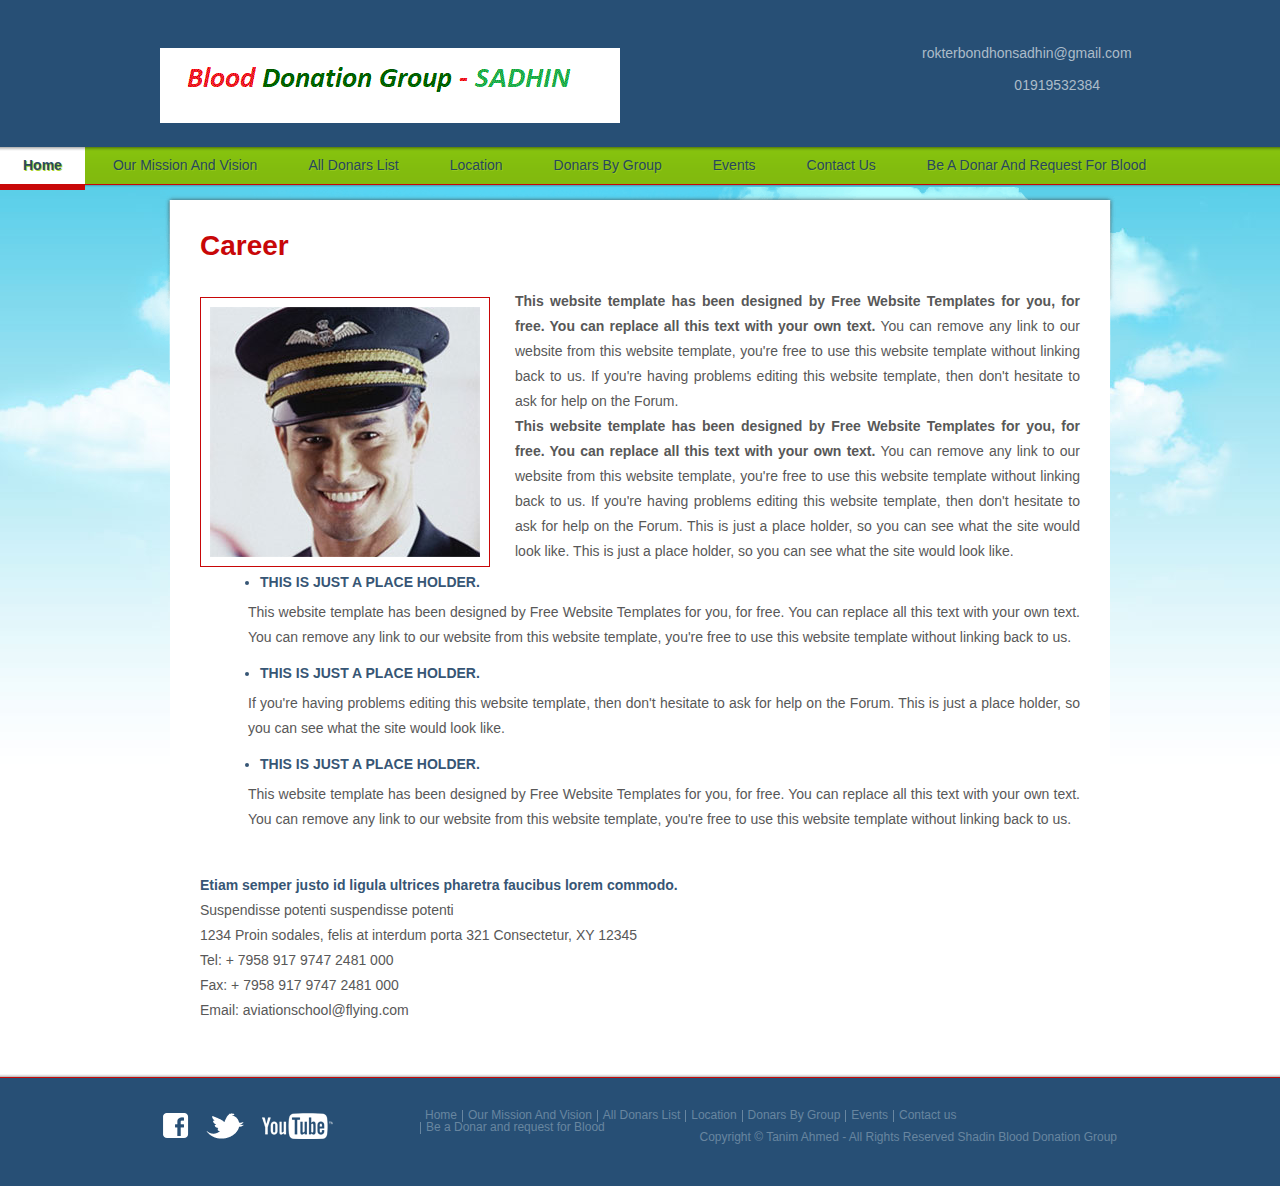
<file: career.html>
<!DOCTYPE html>
<html>
<head>
<title>Sadhin</title>
<meta charset="UTF-8" />
<link rel="stylesheet" type="text/css" href="styles/style.css" />
<!--[if IE 6]><link rel="stylesheet" type="text/css" href="styles/ie6.css" /><![endif]-->
</head>
<body>
<div id="page">
  <div id="header">
    <div id="section">
      <div><a href="index.html"><img src="images/logo.gif" alt="" /></a></div>
 <span>rokterbondhonsadhin@gmail.com <br />
      <br />
      01919532384</span> </div>
      <ul>
    <li class="current"><a href="index.html">Home</a></li>
      <li><a href="about.html">Our Mission And Vision</a></li>
      <li><a href="admissions.html">All Donars List</a></li>
      <li><a href="https://www.google.com/maps/place/SADHIN+FOUNDATION/@23.7753704,89.209388,15z/data=!4m5!3m4!1s0x0:0x7da5195e193fec48!8m2!3d23.7753704!4d89.209388">Location</a></li>
      <li><a href="blog.html"> Donars By Group</a></li>
      <li><a href="school-calendar.html">Events</a></li>
      <li><a href="contact-us.html">Contact us</a></li>
      
      <li><a href="http://localhost/aviation-school/web/loginform.inc.php">Be a Donar and request for Blood</a></li>
    </ul>
  </div>
  <div id="content">
    <div>
      <h3>Career</h3>
      <a href="#"><img src="images/model3.jpg" alt="" /></a>
      <p><strong>This website template has been designed by Free Website Templates for you, for free. You can replace all this text with your own text.</strong> You can remove any link to our website from this website template, you're free to use this website template without linking back to us. If you're having problems editing this website template, then don't hesitate to ask for help on the Forum.</p>
      <p><strong>This website template has been designed by Free Website Templates for you, for free. You can replace all this text with your own text.</strong> You can remove any link to our website from this website template, you're free to use this website template without linking back to us. If you're having problems editing this website template, then don't hesitate to ask for help on the Forum. This is just a place holder, so you can see what the site would look like. This is just a place holder, so you can see what the site would look like. </p>
      <ul class="section">
        <li> <span>This is just a place holder.</span>
          <p>This website template has been designed by Free Website Templates for you, for free. You can replace all this text with your own text. You can remove any link to our website from this website template, you're free to use this website template without linking back to us.</p>
        </li>
        <li> <span>This is just a place holder.</span>
          <p>If you're having problems editing this website template, then don't hesitate to ask for help on the Forum. This is just a place holder, so you can see what the site would look like.</p>
        </li>
        <li> <span>This is just a place holder.</span>
          <p>This website template has been designed by Free Website Templates for you, for free. You can replace all this text with your own text. You can remove any link to our website from this website template, you're free to use this website template without linking back to us.</p>
        </li>
      </ul>
      <h5>Etiam semper justo id ligula ultrices pharetra faucibus lorem commodo.</h5>
      <p>Suspendisse potenti suspendisse potenti</p>
      <p>1234 Proin sodales, felis at interdum porta 321 Consectetur, XY 12345</p>
      <p>Tel: + 7958 917 9747 2481 000</p>
      <p>Fax: + 7958 917 9747 2481 000</p>
      <p>Email: aviationschool@flying.com</p>
    </div>
  </div>
  <div id="footer">
    <div>
      <div id="connect"> <a href="https://web.facebook.com/groups/1028261377224594/?ref=bookmarks"><img src="images/icon-facebook.gif" alt="" /></a> <a href="#"><img src="images/icon-twitter.gif" alt="" /></a> <a href="https://www.youtube.com/channel/UCuwYW0XNXY97XgV87RcjawQ"><img src="images/icon-youtube.gif" alt="" /></a> </div>
      <div class="section">
   <ul>
    <li class="current"><a href="index.html">Home</a></li>
      <li><a href="about.html">Our Mission And Vision</a></li>
      <li><a href="admissions.html">All Donars List</a></li>
      <li><a href="https://www.google.com/maps/place/SADHIN+FOUNDATION/@23.7753704,89.209388,15z/data=!4m5!3m4!1s0x0:0x7da5195e193fec48!8m2!3d23.7753704!4d89.209388">Location</a></li>
      <li><a href="blog.html"> Donars By Group</a></li>
      <li><a href="school-calendar.html">Events</a></li>
      <li><a href="contact-us.html">Contact us</a></li>
      
      <li><a href="http://localhost/aviation-school/web/loginform.inc.php">Be a Donar and request for Blood</a></li>
    </ul>
        <p>Copyright &copy; <a href="#">Tanim Ahmed</a> - All Rights Reserved  <a target="_blank" href="www.shadinbloodgroup.com/">Shadin Blood Donation Group</a></p>
      </div>
    </div>
  </div>
</div>
</body>
</html>
</file>
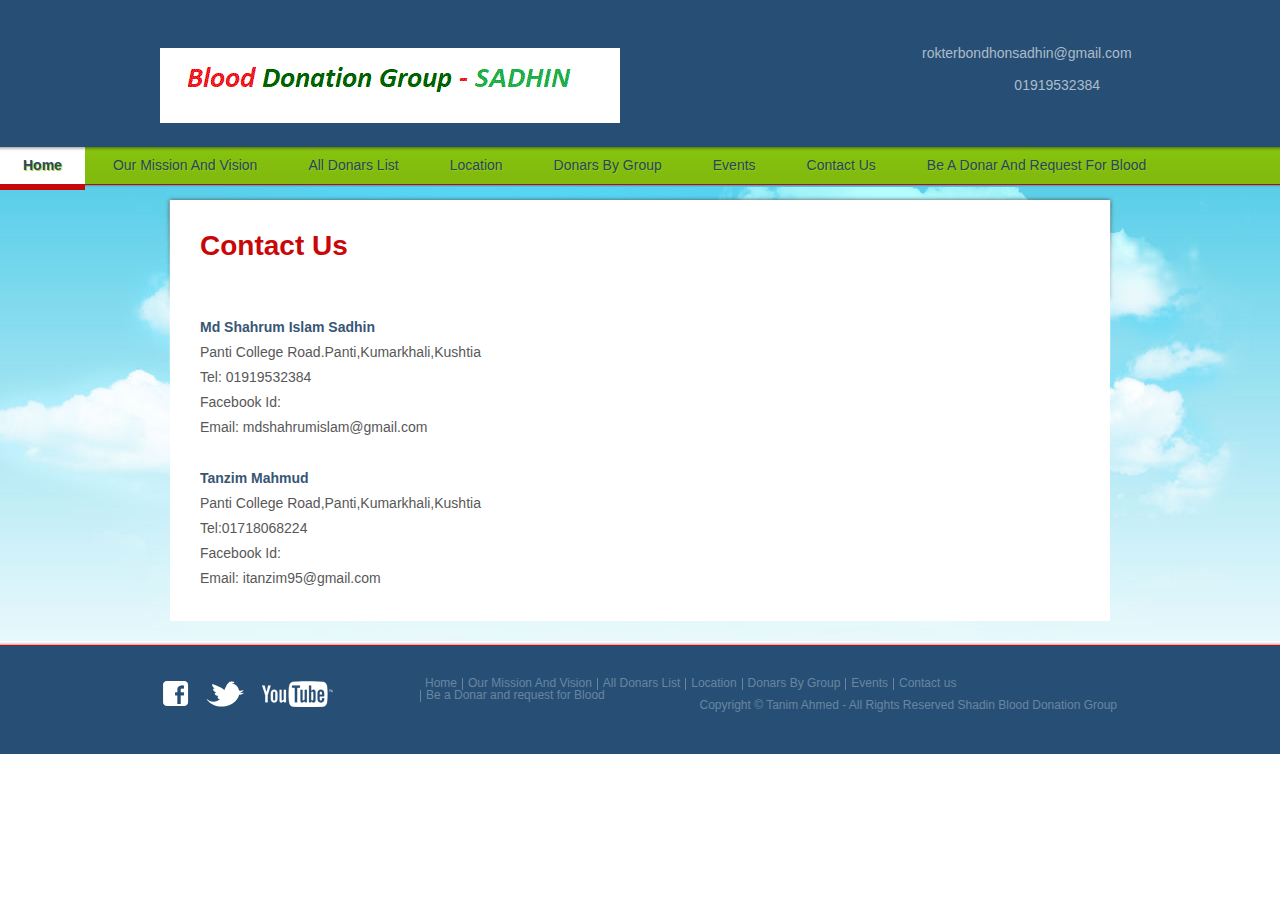
<file: contact-us.html>
<!DOCTYPE html>
<html>
<head>
<title>Sadhin</title>
<meta charset="UTF-8" />
<link rel="stylesheet" type="text/css" href="styles/style.css" />
<!--[if IE 6]><link rel="stylesheet" type="text/css" href="styles/ie6.css" /><![endif]-->
</head>
<body>
<div id="page">
  <div id="header">
    <div id="section">
      <div><a href="index.html"><img src="images/logo.gif" alt="" /></a></div>
    <span>rokterbondhonsadhin@gmail.com <br />
      <br />
      01919532384</span> </div>
      <ul>
    <li class="current"><a href="index.html">Home</a></li>
      <li><a href="about.html">Our Mission And Vision</a></li>
      <li><a href="admissions.html">All Donars List</a></li>
      <li><a href="https://www.google.com/maps/place/SADHIN+FOUNDATION/@23.7753704,89.209388,15z/data=!4m5!3m4!1s0x0:0x7da5195e193fec48!8m2!3d23.7753704!4d89.209388">Location</a></li>
      <li><a href="blog.html"> Donars By Group</a></li>
      <li><a href="school-calendar.html">Events</a></li>
      <li><a href="contact-us.html">Contact us</a></li>
       
      <li><a href="http://localhost/aviation-school/web/loginform.inc.php">Be a Donar and request for Blood</a></li>
    </ul>
  </div>
  <div id="content">
    <div>
      <h3>Contact Us</h3>
     
      <h5>Md Shahrum Islam Sadhin</h5>
     
      <p>Panti College Road.Panti,Kumarkhali,Kushtia</p> 
      <p>Tel: 01919532384</p>
      <p>Facebook Id: </p>
      <p>Email: mdshahrumislam@gmail.com</p>
      <h5>Tanzim Mahmud</h5>
     
      <p>Panti College Road,Panti,Kumarkhali,Kushtia</p> 
      <p>Tel:01718068224</p>
      <p>Facebook Id: </p>
      <p>Email: itanzim95@gmail.com</p>
      
    </div>
  </div>
  <div id="footer">
    <div>
      <div id="connect"> <a href="https://web.facebook.com/groups/1028261377224594/?ref=bookmarks"><img src="images/icon-facebook.gif" alt="" /></a> <a href="#"><img src="images/icon-twitter.gif" alt="" /></a> <a href="https://www.youtube.com/channel/UCuwYW0XNXY97XgV87RcjawQ"><img src="images/icon-youtube.gif" alt="" /></a> </div>
      <div class="section">
        <ul>
    <li class="current"><a href="index.html">Home</a></li>
      <li><a href="about.html">Our Mission And Vision</a></li>
      <li><a href="admissions.html">All Donars List</a></li>
      <li><a href="https://www.google.com/maps/place/SADHIN+FOUNDATION/@23.7753704,89.209388,15z/data=!4m5!3m4!1s0x0:0x7da5195e193fec48!8m2!3d23.7753704!4d89.209388">Location</a></li>
      <li><a href="blog.html"> Donars By Group</a></li>
      <li><a href="school-calendar.html">Events</a></li>
      <li><a href="contact-us.html">Contact us</a></li>
      <li><a href="http://localhost/aviation-school/web/loginform.inc.php">Be a Donar and request for Blood</a></li>
    </ul>
        <p>Copyright &copy; <a href="#">Tanim Ahmed</a> - All Rights Reserved  <a target="_blank" href="www.shadinbloodgroup.com/">Shadin Blood Donation Group</a></p>
      </div>
    </div>
  </div>
</div>
</body>
</html>
</file>
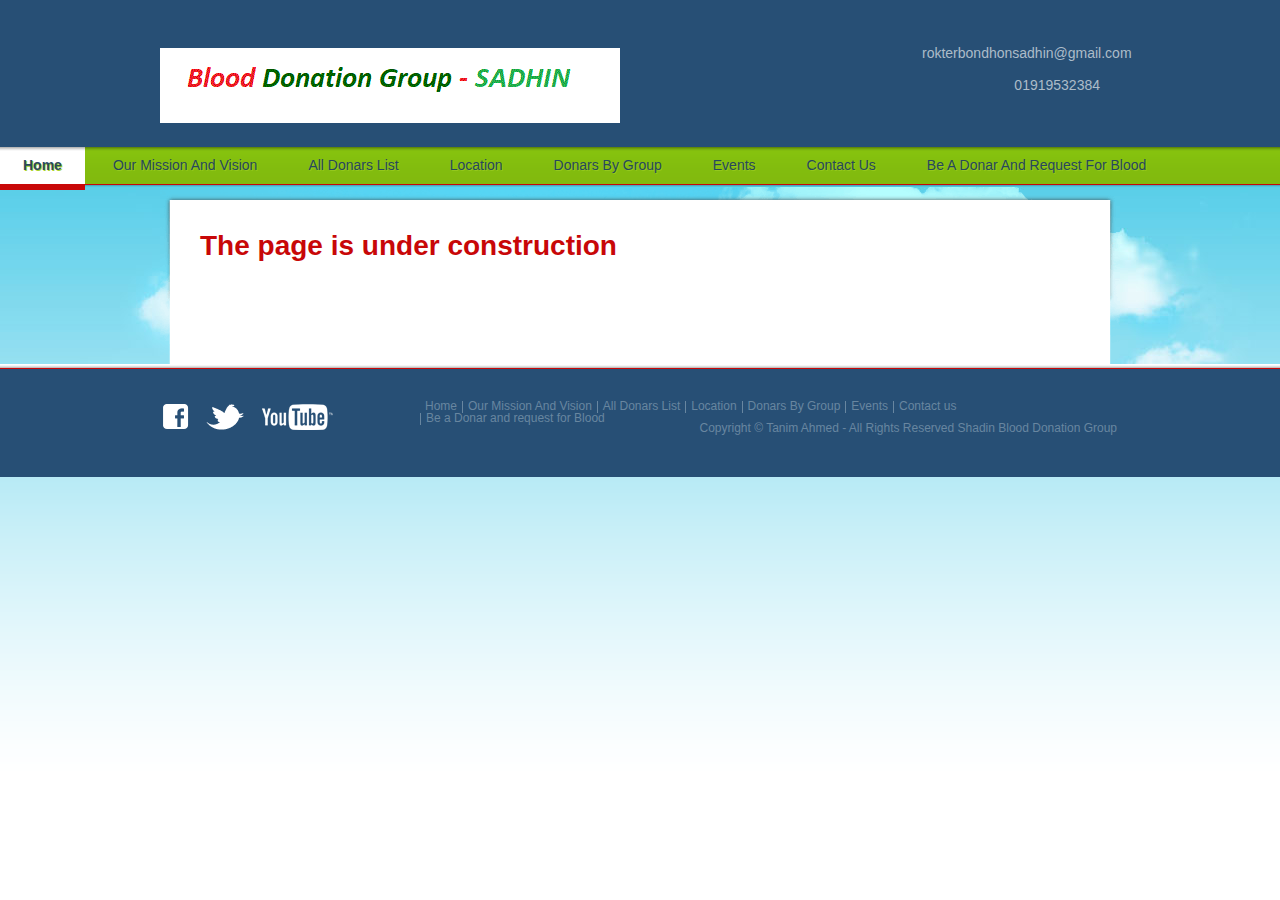
<file: reqblood.html>
<!DOCTYPE html>
<html>
<head>
<title>Sadhin</title>
<meta charset="UTF-8" />
<link rel="stylesheet" type="text/css" href="styles/style.css" />
<!--[if IE 6]><link rel="stylesheet" type="text/css" href="styles/ie6.css" /><![endif]-->
</head>
<body>
<div id="page">
  <div id="header">
    <div id="section">
      <div><a href="index.html"><img src="images/logo.gif" alt="" /></a></div>
      <span>rokterbondhonsadhin@gmail.com <br />
      <br />
      01919532384</span> </div>
       <ul>
    <li class="current"><a href="index.html">Home</a></li>
      <li><a href="about.html">Our Mission And Vision</a></li>
      <li><a href="admissions.html">All Donars List</a></li>
      <li><a href="https://www.google.com/maps/place/SADHIN+FOUNDATION/@23.7753704,89.209388,15z/data=!4m5!3m4!1s0x0:0x7da5195e193fec48!8m2!3d23.7753704!4d89.209388">Location</a></li>
      <li><a href="blog.html"> Donars By Group</a></li>
      <li><a href="school-calendar.html">Events</a></li>
      <li><a href="contact-us.html">Contact us</a></li>
     
     
      <li><a href="http://localhost/aviation-school/web/loginform.inc.php">Be a Donar and request for Blood</a></li>
    </ul>
  </div>
  <div id="content">
    <div>
      <h3>The page is under construction</h3>
     
      </div>
    </div>
  </div>
  <div id="footer">
    <div>
      <div id="connect"> <a href="https://web.facebook.com/groups/1028261377224594/?ref=bookmarks"><img src="images/icon-facebook.gif" alt="" /></a> <a href="#"><img src="images/icon-twitter.gif" alt="" /></a> <a href="https://www.youtube.com/channel/UCuwYW0XNXY97XgV87RcjawQ"><img src="images/icon-youtube.gif" alt="" /></a> </div>
      <div class="section">
       <ul>
    <li class="current"><a href="index.html">Home</a></li>
      <li><a href="about.html">Our Mission And Vision</a></li>
      <li><a href="admissions.html">All Donars List</a></li>
      <li><a href="https://www.google.com/maps/place/SADHIN+FOUNDATION/@23.7753704,89.209388,15z/data=!4m5!3m4!1s0x0:0x7da5195e193fec48!8m2!3d23.7753704!4d89.209388">Location</a></li>
      <li><a href="blog.html"> Donars By Group</a></li>
      <li><a href="school-calendar.html">Events</a></li>
      <li><a href="contact-us.html">Contact us</a></li>
      
      <li><a href="http://localhost/aviation-school/web/loginform.inc.php">Be a Donar and request for Blood</a></li>
    </ul>
       <p>Copyright &copy; <a href="#">Tanim Ahmed</a> - All Rights Reserved  <a target="_blank" href="www.shadinbloodgroup.com/">Shadin Blood Donation Group</a></p>

      </div>
    </div>
  </div>
</div>
</body>
</html>
</file>
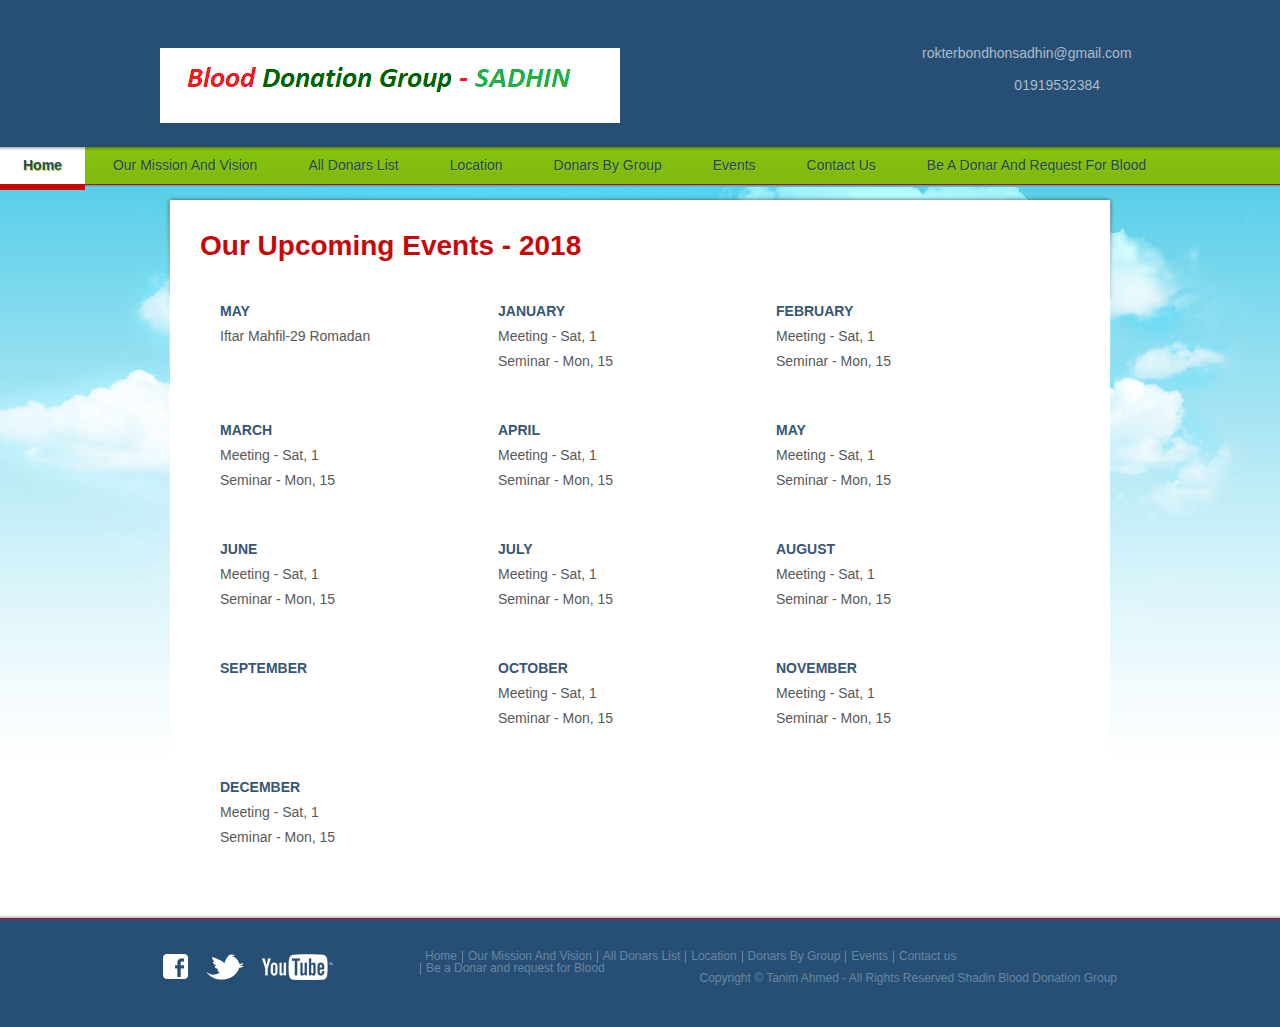
<file: school-calendar.html>
<!DOCTYPE html>
<html>
<head>
<title>Sadhin</title>
<meta charset="UTF-8" />
<link rel="stylesheet" type="text/css" href="styles/style.css" />
<!--[if IE 6]><link rel="stylesheet" type="text/css" href="styles/ie6.css" /><![endif]-->
</head>
<body>
<div id="page">
  <div id="header">
    <div id="section">
      <div><a href="index.html"><img src="images/logo.gif" alt="" /></a></div>
       <span>rokterbondhonsadhin@gmail.com <br />
      <br />
      01919532384</span> </div>
      <ul>
    <li class="current"><a href="index.html">Home</a></li>
      <li><a href="about.html">Our Mission And Vision</a></li>
      <li><a href="admissions.html">All Donars List</a></li>
      <li><a href="https://www.google.com/maps/place/SADHIN+FOUNDATION/@23.7753704,89.209388,15z/data=!4m5!3m4!1s0x0:0x7da5195e193fec48!8m2!3d23.7753704!4d89.209388">Location</a></li>
      <li><a href="blog.html"> Donars By Group</a></li>
      <li><a href="school-calendar.html">Events</a></li>
      <li><a href="contact-us.html">Contact us</a></li>
       
      
      <li><a href="http://localhost/aviation-school/web/loginform.inc.php">Be a Donar and request for Blood</a></li>
    </ul>
  </div>
  <div id="content">
    <div>
      <h3>Our Upcoming Events - 2018</h3>
      <div class="calendar">

  <dl>
          <dt>MAY</dt>
          <dd>Iftar Mahfil-29 Romadan</dd>
          
          
        </dl>



        <dl>
          <dt>JANUARY</dt>
          <dd>Meeting - Sat, 1</dd>
          <dd>Seminar - Mon, 15</dd>
          
        </dl>



        <dl>
          <dt>FEBRUARY</dt>
          <dd>Meeting - Sat, 1</dd>
          <dd>Seminar - Mon, 15</dd>
          
        </dl>
        <dl>
          <dt>MARCH</dt>
          <dd>Meeting - Sat, 1</dd>
          <dd>Seminar - Mon, 15</dd>
          
        </dl>
        <dl>
          <dt>APRIL</dt>
           <dd>Meeting - Sat, 1</dd>
          <dd>Seminar - Mon, 15</dd>
          
        </dl>
        <dl>
          <dt>MAY</dt>
           <dd>Meeting - Sat, 1</dd>
          <dd>Seminar - Mon, 15</dd>
        </dl>
        <dl>
          <dt>JUNE</dt>
          <dd>Meeting - Sat, 1</dd>
          <dd>Seminar - Mon, 15</dd>
          
        </dl>
        <dl>
          <dt>JULY</dt>
           <dd>Meeting - Sat, 1</dd>
          <dd>Seminar - Mon, 15</dd>
         
        </dl>
        <dl>
          <dt>AUGUST</dt>
          <dd>Meeting - Sat, 1</dd>
          <dd>Seminar - Mon, 15</dd>
          
        </dl>
        <dl>
          <dt>SEPTEMBER</dt>
          
        </dl>
        <dl>
          <dt>OCTOBER</dt>
          <dd>Meeting - Sat, 1</dd>
          <dd>Seminar - Mon, 15</dd>
         
        </dl>
        <dl>
          <dt>NOVEMBER</dt>
         <dd>Meeting - Sat, 1</dd>
          <dd>Seminar - Mon, 15</dd>
          
        </dl>
        <dl>
          <dt>DECEMBER</dt>
          <dd>Meeting - Sat, 1</dd>
          <dd>Seminar - Mon, 15</dd>
         
        </dl>
      </div>
    </div>
  </div>
  <div id="footer">
    <div>
      <div id="connect"> <a href="https://web.facebook.com/groups/1028261377224594/?ref=bookmarks"><img src="images/icon-facebook.gif" alt="" /></a> <a href="#"><img src="images/icon-twitter.gif" alt="" /></a> <a href="https://www.youtube.com/channel/UCuwYW0XNXY97XgV87RcjawQ"><img src="images/icon-youtube.gif" alt="" /></a> </div>
      <div class="section">
        <ul>
    <li class="current"><a href="index.html">Home</a></li>
      <li><a href="about.html">Our Mission And Vision</a></li>
      <li><a href="admissions.html">All Donars List</a></li>
      <li><a href="https://www.google.com/maps/place/SADHIN+FOUNDATION/@23.7753704,89.209388,15z/data=!4m5!3m4!1s0x0:0x7da5195e193fec48!8m2!3d23.7753704!4d89.209388">Location</a></li>
      <li><a href="blog.html"> Donars By Group</a></li>
      <li><a href="school-calendar.html">Events</a></li>
      <li><a href="contact-us.html">Contact us</a></li>
       
      <li><a href="http://localhost/aviation-school/web/loginform.inc.php">Be a Donar and request for Blood</a></li>
    </ul>
       <p>Copyright &copy; <a href="#">Tanim Ahmed</a> - All Rights Reserved  <a target="_blank" href="www.shadinbloodgroup.com/">Shadin Blood Donation Group</a></p>
    </div>
  </div>
</div>
</body>
</html>
</file>
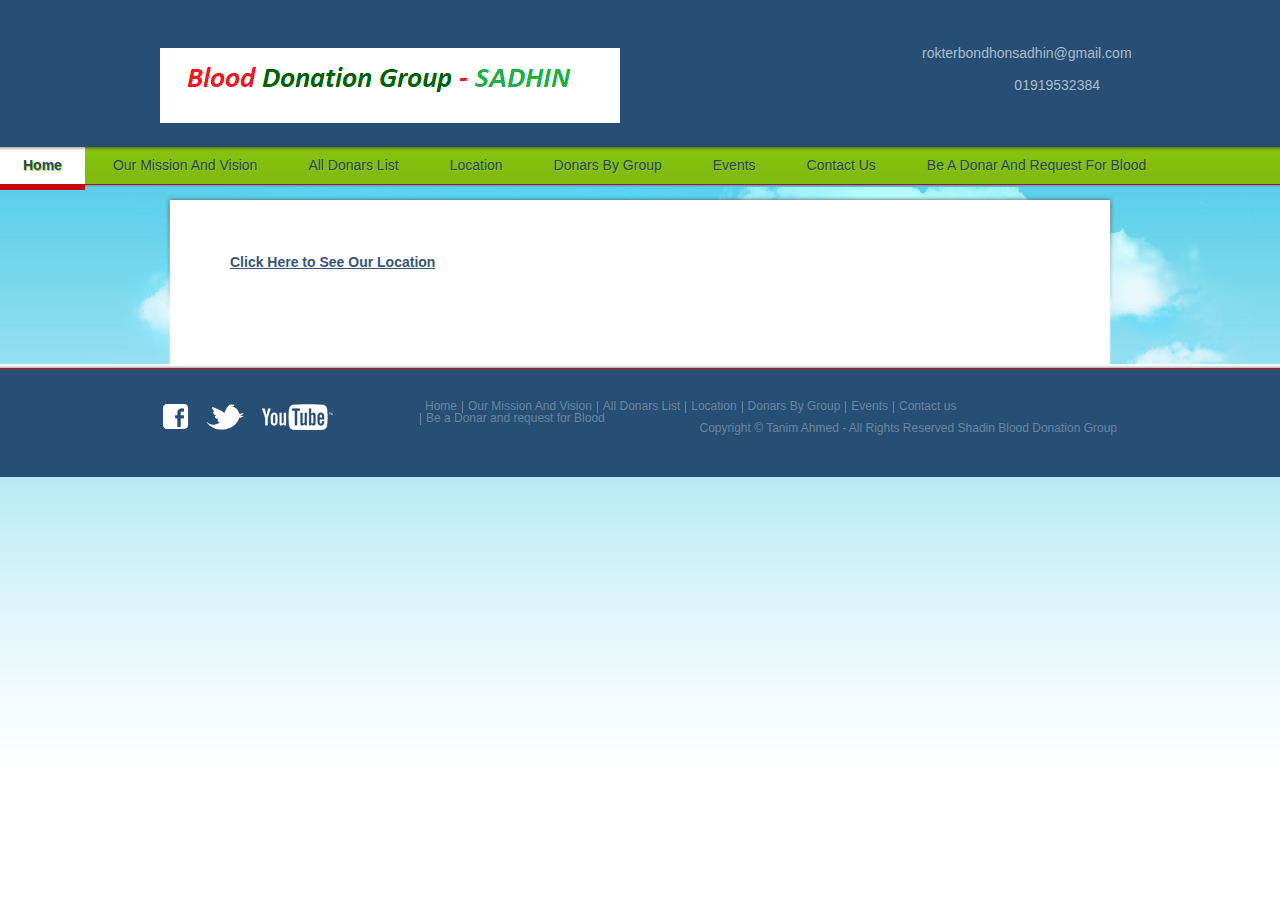
<file: training-courses.html>
<!DOCTYPE html>
<html>
<head>
<title>Sadhin</title>
<meta charset="UTF-8" />
<link rel="stylesheet" type="text/css" href="styles/style.css" />
<!--[if IE 6]><link rel="stylesheet" type="text/css" href="styles/ie6.css" /><![endif]-->
</head>
<body>
<div id="page">
  <div id="header">
    <div id="section">
      <div><a href="index.html"><img src="images/logo.gif" alt="" /></a></div>
       <span>rokterbondhonsadhin@gmail.com <br />
      <br />
      01919532384</span> </div>
       <ul>
    <li class="current"><a href="index.html">Home</a></li>
      <li><a href="about.html">Our Mission And Vision</a></li>
      <li><a href="admissions.html">All Donars List</a></li>
      <li><a href="https://www.google.com/maps/place/SADHIN+FOUNDATION/@23.7753704,89.209388,15z/data=!4m5!3m4!1s0x0:0x7da5195e193fec48!8m2!3d23.7753704!4d89.209388">Location</a></li>
      <li><a href="blog.html"> Donars By Group</a></li>
      <li><a href="school-calendar.html">Events</a></li>
      <li><a href="contact-us.html">Contact us</a></li>
   
      <li><a href="http://localhost/aviation-school/web/loginform.inc.php">Be a Donar and request for Blood</a></li>
    </ul>
  </div>
  <div id="content">
    <div>
      
      <div class="section">
        <div id="aside">
         
        </div>
        <div id="sidebar">
         <p><a href="https://www.google.com/maps/place/SADHIN+FOUNDATION/@23.7753704,89.209388,15z/data=!4m5!3m4!1s0x0:0x7da5195e193fec48!8m2!3d23.7753704!4d89.209388"><h4>Click Here to See Our Location</h4></a></p>
     
         
        </div>
      </div>
    </div>
  </div>
  <div id="footer">
    <div>
      <div id="connect"> <a href="https://web.facebook.com/groups/1028261377224594/?ref=bookmarks"><img src="images/icon-facebook.gif" alt="" /></a> <a href="#"><img src="images/icon-twitter.gif" alt="" /></a> <a href="https://www.youtube.com/channel/UCuwYW0XNXY97XgV87RcjawQ"><img src="images/icon-youtube.gif" alt="" /></a> </div>
      <div class="section">
        <ul>
    <li class="current"><a href="index.html">Home</a></li>
      <li><a href="about.html">Our Mission And Vision</a></li>
      <li><a href="admissions.html">All Donars List</a></li>
      <li><a href="https://www.google.com/maps/place/SADHIN+FOUNDATION/@23.7753704,89.209388,15z/data=!4m5!3m4!1s0x0:0x7da5195e193fec48!8m2!3d23.7753704!4d89.209388">Location</a></li>
      <li><a href="blog.html"> Donars By Group</a></li>
      <li><a href="school-calendar.html">Events</a></li>
      <li><a href="contact-us.html">Contact us</a></li>
       
      <li><a href="http://localhost/aviation-school/web/loginform.inc.php">Be a Donar and request for Blood</a></li>
    </ul>
          <p>Copyright &copy; <a href="#">Tanim Ahmed</a> - All Rights Reserved  <a target="_blank" href="www.shadinbloodgroup.com/">Shadin Blood Donation Group</a></p>
      </div>
    </div>
  </div>
</div>
</body>
</html>
</file>
<file: styles/style.css>
body{
	background:#fff url(../images/background.gif) repeat-x center 187px;
	color:#585858;
	font-family:Arial;
	font-size:14px;
	margin:0;
	min-width:960px;
}
a{
	outline:none;
}
img{
	border:none;
}
#header div#section:after, #header ul:after, #content div:after, #content div ul.services:after, #footer div:after, #footer div div.section ul:after{
	clear:both;
	content:" ";
	display:block;
	font-size:0;
	height:0;
	visibility:hidden;
}
#page{
	background:url(../images/background.jpg) no-repeat center 180px;
	width:100%;
}
#header{
	background:url(../images/bg-header.gif) repeat-x;
	height:auto;
	overflow:hidden;
	position:relative;
}
#header div#section{
	height:145px;
	margin:0 auto;
	width:960px;
}
#header div#section div{
	float:left;
	margin-top:48px;
}
#header div#section div a{
	display:block;
}
#header div#section span{
	color:#ACBCC9;
	float:right;
	margin:0;
	padding-right:20px;
	padding-top:45px;
	text-align:right;
	width:178px;
}
#header ul{
	list-style:none;
	margin:2px auto 0;
	padding:0;
	width:2500px;
}
#header ul li{
	float:left;
	padding-right:5px;
}
#header ul li a{
	color:#28475C;
	display:block;
	font-size:14px;
	height:43px;
	line-height:37px;
	padding:0 23px;
	text-align:center;
	text-decoration:none;
	text-shadow:1px 1px 0 #94C81D;
	text-transform:capitalize;
}
#header ul li.current, #header ul li:hover{
	height:43px;
}
#header ul li.current a{
	background:url(../images/bg-menu.gif) repeat-x;
	color:#2a495e;
	font-weight:bold;
	text-shadow:1px 1px 0 #a8d32c;
}
#header ul li a:hover{
	background:url(../images/bg-menu.gif) repeat-x;
}
#header div#tagline{
	background:url(../images/bg-header2.jpg) no-repeat center -20px;
	margin-top:10px;
}
#header div#tagline div{
	color:#295071;
	height:435px;
	padding-left:20px;
	margin:0 auto;
	width:940px;
}
#header div#tagline div h4{
	font-family:Georgia, "Times New Roman", Times, serif;
	font-size:50px;
	font-weight:bold;
	line-height:70px;
	margin:0;
	padding-top:100px;
	text-shadow:0 1px 0 #FFFFFF;
	width:450px;
}
#header div#tagline div p{
	font-size:24px;
	line-height:35px;
	margin:0;
	padding-top:20px;
	text-shadow:0 1px 1px #FFFFFF;
	width:340px;
}
#content{
	background:url(../images/bg-content.gif) no-repeat top center;
	margin:0 auto;
	min-height:174px;
	overflow:hidden;
	position:relative;
	width:960px;
	;
}
#content div#home{
	background:url(../images/bg-home.gif) no-repeat top center;
	margin:-0 auto 0;
	min-height:174px;
	overflow:hidden;
	padding:0;
	position:relative;
	width:960px;
}
#content p a{
	color:#000;
	text-decoration:underline;
}
h4 a, div#aside p span a{
	color:#375675;
	text-decoration:underline;
}
#content div{
	background:#fff;
	margin:10px auto 20px;
	padding:30px;
	width:880px;
}
#content div div{
	margin:0;
	padding:0 0 30px;
	width:auto;
}
#content div div.first{
 *height:200px;
}
#content div div h2{
	color:#375675;
	font-weight:bold;
	padding-top:10px;
}
#content div#home div{
	background:none;
	margin:10px auto 20px;
	padding:30px;
	width:880px;
}
#content div ul.section{
	color:#375675;
	font-size:14px;
	font-weight:bold;
	list-style:disc;
	margin:10px 0 10px 20px;
}
#content div ul.section li{
	float:none;
	padding-bottom:0;
	width:auto;
}
#content div ul.section li span{
	color:#375675;
	text-transform:uppercase;
}
#content div ul.section li p{
	color:#585858;
	font-weight:normal;
	line-height:25px;
	margin-left:-12px;
	padding-bottom:15px;
	padding-top:10px;
}
#content div p span.first{
	color:#375675;
	display:block;
	font-size:14px;
	font-weight:bold;
	padding-bottom:10px;
	text-transform:uppercase;
}
#content div#home div div#aside, #content div#home div div#calendar{
	min-height:300px;
	margin:0;
	padding:0;
}
#content div#home div div#aside{
	float:left;
	padding:0;
	width:570px;
}
#content div div.section div#aside{
	float:left;
	margin:0;
	padding:0;
	width:560px;
}
#content div#home div div#aside ul{
	list-style:none !important;
	padding-left:0 !important;
	padding-top:0 !important;
}
#content div#home div div#aside div{
	margin-bottom:40px;
	float:none;
	margin-left:0;
	margin-top:0;
	min-height:0;
	padding:0;
	width:550px;
}
#content div div ul{
	margin:0;
}
#content div h5{
	color:#375675;
	font-size:14px;
	font-weight:bold;
	margin:30px 0 5px;
}
#content div#home div div#aside div h1, #content div h1{
	color:#3f3f3f;
	font-size:28px;
	font-weight:normal;
	margin:0;
	padding-bottom:27px;
}
#content div h3{
	color:#c80708;
	font-size:28px;
	font-weight:bold;
	margin:0;
	padding-bottom:27px;
}
#content div#home div div#aside h2 span.last, #content div h1 span.last, #content div h2 span.last{
	color:#c80708;
	padding:0;
	font-weight:bold;
}
#content div#home div div#aside div img, #content div img{
	border:1px solid #C80708;
	float:left;
	margin-right:15px;
	margin-top:8px;
	padding:9px;
}
#content div img{
	margin-right:25px;
}
#content div#home div div#aside div p{
	padding-top:12px;
}
#content div#home div div#aside div p, #content div p{
	line-height:25px;
	margin:0;
	padding-bottom:0;
	text-align:justify;
}
#content div#home div div#aside ul li{
	border:none;
	float:left;
	margin-right:0;
	padding-bottom:0;
	padding-right:25px;
	padding-top:0;
	width:260px;
}
#content div#home div div#aside ul li:first-child{
	padding-left:0;
}
#content div#home div div#aside ul li h2{
	font-size:20px;
	font-weight:normal;
	margin:0;
	padding:0;
	text-transform:none;
}
#content div h2{
	font-size:15px;
	font-weight:normal;
	margin:0;
	padding-bottom:15px;
	padding-top:40px;
	text-transform:uppercase;
}
#content div h4{
	color:#375675;
	font-size:14px;
	font-weight:bold;
	line-height:25px;
	margin:0;
	padding-top:20px;
}
#content div ul.services{
	list-style:disc;
	margin:10px 0 0 19px;
	padding:0;
 *padding-bottom:20px;
}
#content div ul.services li{
	float:left;
	line-height:25px;
	margin-right:57px;
	width:230px;
}
#content div div.section{
	float:none;
	margin:20px 0 0;
	padding:0;
	width:auto;
}
#content div div.calendar{
	float:none;
	margin-top:-20px;
 *margin-top:-30px;
	padding:0 20px;
	width:auto;
}
#content div div.calendar dl{
	float:left;
	width:278px;
}
#content div div.calendar dl dt{
	color:#375675;
	font-size:14px;
	font-weight:bold;
	padding-bottom:5px;
	padding-top:20px;
 *padding-top:45px;
}
#content div div.calendar dl dd{
	line-height:25px;
	margin:0;
	padding:0;
}
#content div div.section div h4{
	padding-top:0;
	width:400px;
}
#content div div.section div h5, #content div div.section div h6{
	color:#375675;
	font-weight:bold;
	line-height:25px;
	margin:0;
	padding:15px 0;
	text-transform:uppercase;
}
#content div div.section div h6{
	margin:0;
	padding:0;
	font-size:18px;
	text-indent:20px;
}
#content div div.section div h5 span{
	color:#3F3F3F;
	font-weight:normal;
}
#content div div.section div#sidebar ul.links{
	list-style:disc;
	margin:10px 0 0 20px;
	padding-top:0;
	padding-left:15px;
	width:auto;
}
#content div div.section div#sidebar ul.blog li{
	line-height:15px;
	border:none;
	float:left;
	height:auto;
	padding:0;
	width:auto;
}
#content div div.section div#sidebar ul.blog li div h2{
	font-size:14px;
	font-weight:bold;
	margin:0;
	padding:0;
}
#content div div.section div#sidebar ul.blog li div h2 a{
	line-height:19px;
	text-transform:uppercase;
	color:#375675;
	text-align:left;
	text-decoration:none;
}
#content div div.section div#sidebar ul.blog li div{
	margin:0;
	padding:0;
	width:auto;
}
#content div div.section div#sidebar ul.blog li p{
	padding:15px 0;
}
#content div div.section div#sidebar ul.links li{
	border:none;
	float:none;
	height:auto;
	line-height:33px;
	padding:0;
	width:auto;
}
#content div#home div div#aside ul li h2 a, #content div h2{
	color:#3f3f3f;
	text-decoration:none;
}
#content div#home div div#aside ul li p{
	line-height:25px;
	padding-top:20px !important;
	padding-bottom:0 !important;
	text-align:justify;
	margin-top:0;
}
#content div#home div div#calendar{
	float:left;
	margin-left:5px;
	padding:0;
	width:305px;
}
#content div div.section div#sidebar{
	float:left;
	margin-left:30px;
	margin-top:0;
	padding:0;
	width:290px;
}
#content div div.section div#sidebar ul.blog{
	float:left;
	list-style:none;
	margin-top:0;
	padding:5px 0 0;
	width:290px;
}
#content div#home div div#calendar h3{
	font-size:28px;
	font-weight:bold;
	margin:0;
}
#content div#home div div#calendar h3{
	color:#c80708;
	display:block;
	text-decoration:none;
}
#content div#home div div#calendar ul{
	list-style:none;
	padding-left:0;
	padding-top:8px;
}
#content div#home div div#calendar ul li{
	margin-right:0;
	padding:0 0 20px;
	width:auto;
}
#content div#home div div#calendar ul li div{
	height:43px;
	margin-bottom:0 !important;
	margin-left:0 !important;
	margin-top:0 !important;
	min-height:0 !important;
	padding:0;
	width:270px !important;
}
#content div#home div div#calendar ul li div span, #content div div.section div#sidebar ul li div span{
	background:#274e75;
	color:#FEFEFF;
	float:left;
	font-size:14px;
	font-weight:bold;
	margin-right:5px;
	padding:3px 5px;
	text-align:right;
}
#content div#home div div#calendar ul li div h2{
	font-size:18px;
	font-weight:normal;
	margin:0;
	padding:0;
}
#content div#home div div#calendar ul li div h2 a{
	color:#375675;
	display:block;
	line-height:19px;
	text-align:left;
	text-decoration:none;
	text-transform:none;
}
#content div#home div div#calendar ul li p{
	border-bottom:1px solid #c2c2c2;
	color:#5E5E5E;
	line-height:25px;
	padding:15px 0;
	text-align:justify;
}
#content div h3 div{
	border:1px dashed red;
	float:left;
}
#footer{
	background:#274F75 url(../images/bg-footer.gif) repeat-x;
	min-height:113px;
	width:100%;
}
#footer div{
	font-size:12px;
	margin:0 auto;
	padding-top:37px;
	position:relative;
	width:960px;
}
#footer div div#connect{
	float:left;
	padding:0;
	width:250px;
}
#footer div div#connect a{
	display:inline-block;
	padding-right:10px;
}
#footer div div.section{
	float:right;
	padding:0;
	width:700px;
}
#footer div div.section ul{
	list-style:none;
	margin:0;
	padding:0;
	position:absolute;
	right:0;
	top:0;
}
#footer div div.section ul li{
	border-left:1px solid #6886a0;
	float:left;
	padding:0 5px;
}
#footer div div.section ul li.last{
	border-right:0;
}
#footer div div.section ul li:first-child{
	border:none;
}
#footer a{
	color:#6886A0;
	text-decoration:none;
}
#footer div div.section ul li a{
	display:block;
	height:12px;
	line-height:10px;
}
#footer a:hover{
	color:#fff;
}
#footer div div.section p{
	color:#6886A0;
	margin:0;
	padding:20px 3px 0;
	text-align:right;
}
</file>
<file: styles/ie6.css>
/* Template by freewebsitetemplates.com */

#header ul li a, #footer div div.section ul li a  {
	 display: inline-block;

}

#header div#tagline {
	height: 1000px;
	width:10000px;
}

#content div div.section div#sidebar {
	margin-left: 29px;
}

#footer div div.section ul li {
	border-right: 1px solid #6886a0;
	border-left: none;
}

#footer div div.section ul li a {
	line-height: 10px;
	padding-top: 2px;
}

#content div ul.services {
	padding: 0 0 20px 0;
}

#content div ul.services li {
	margin-right: 0;
	width: 280px;
}

#content div div.first {
	height: 90px;
}
</file>
